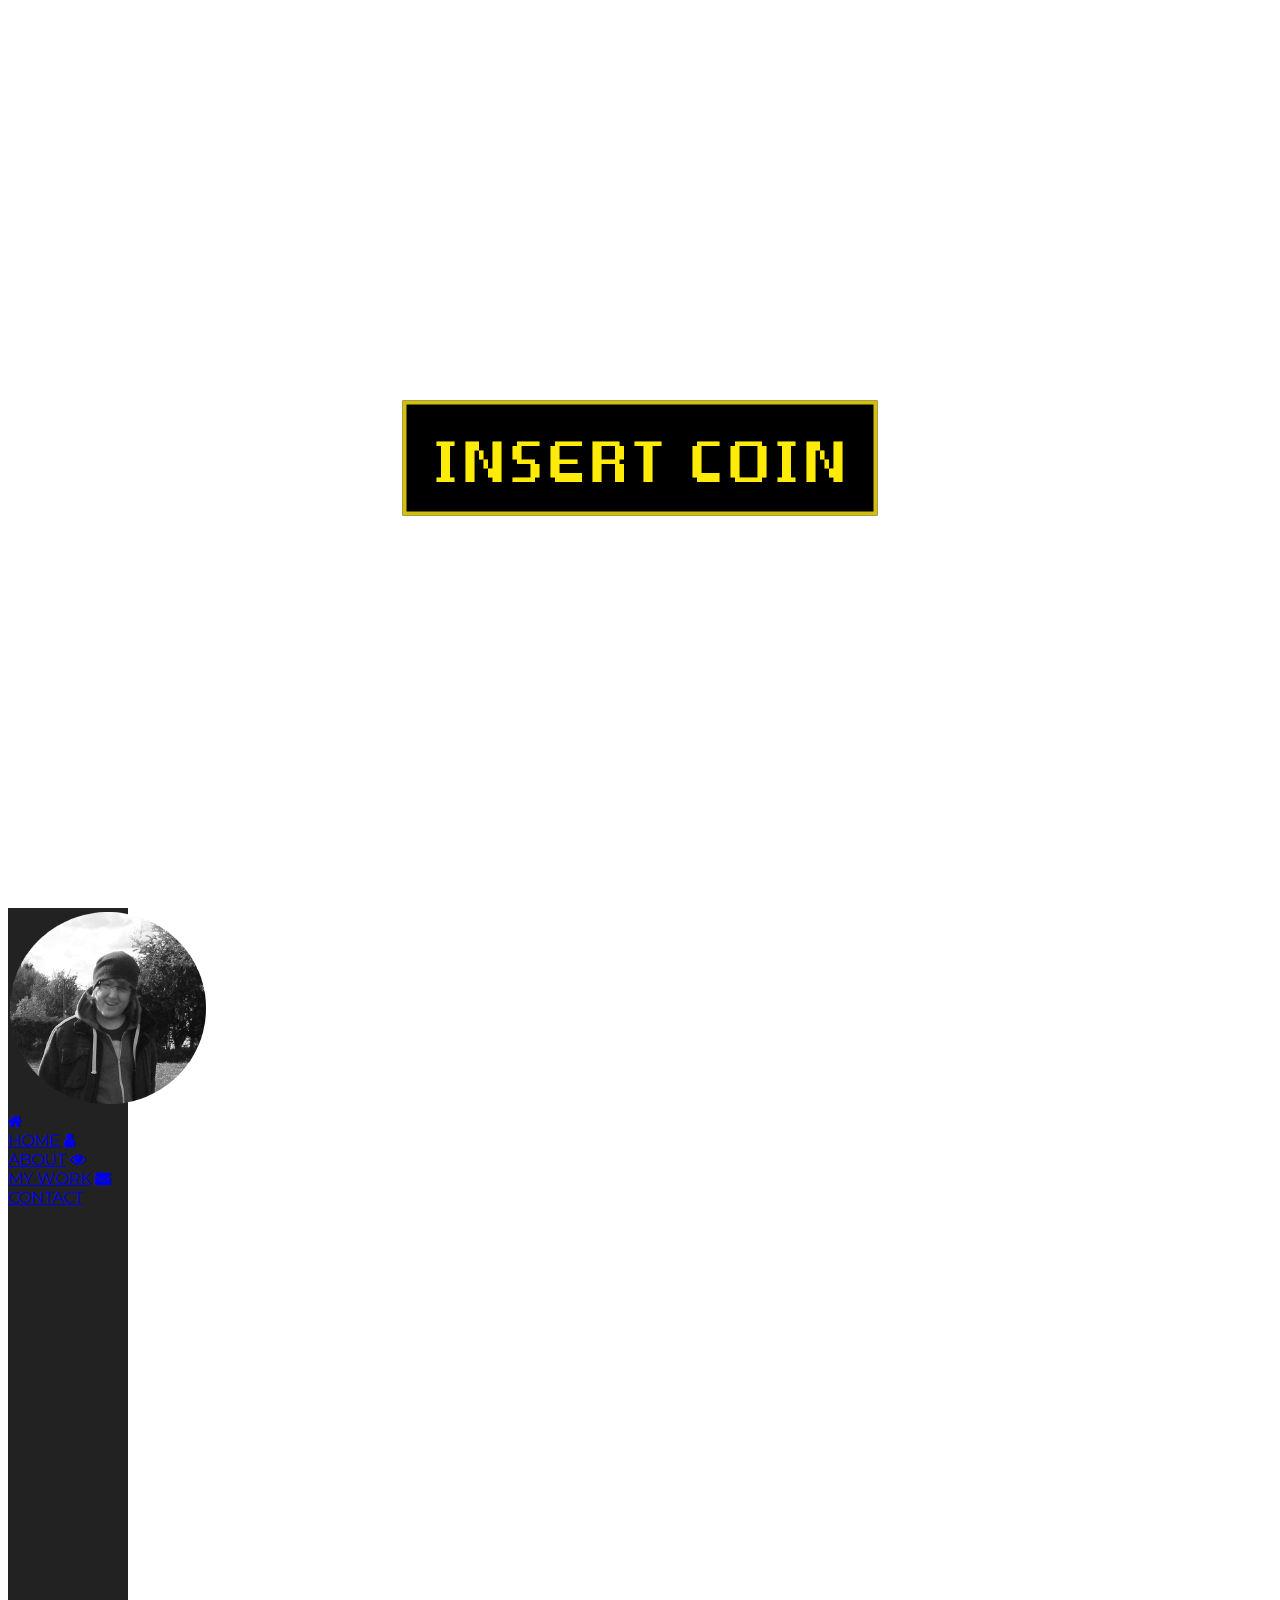
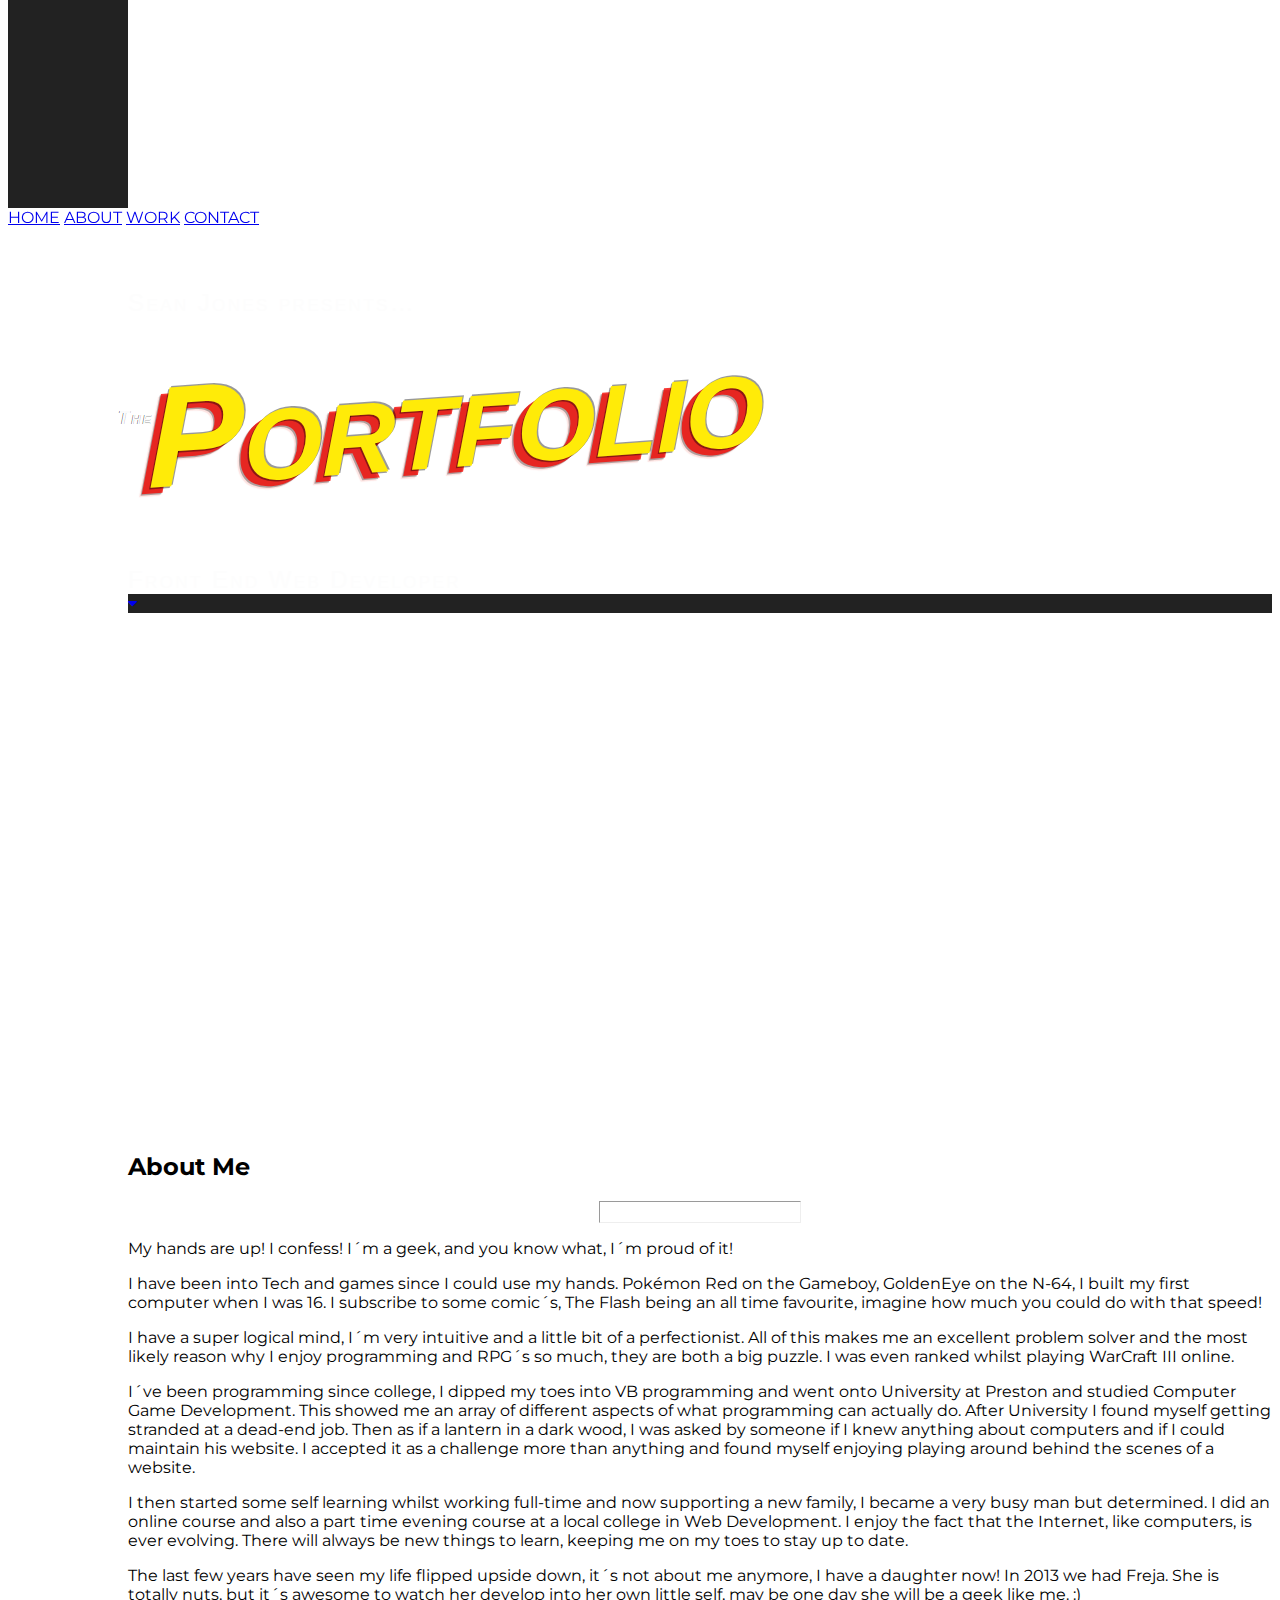
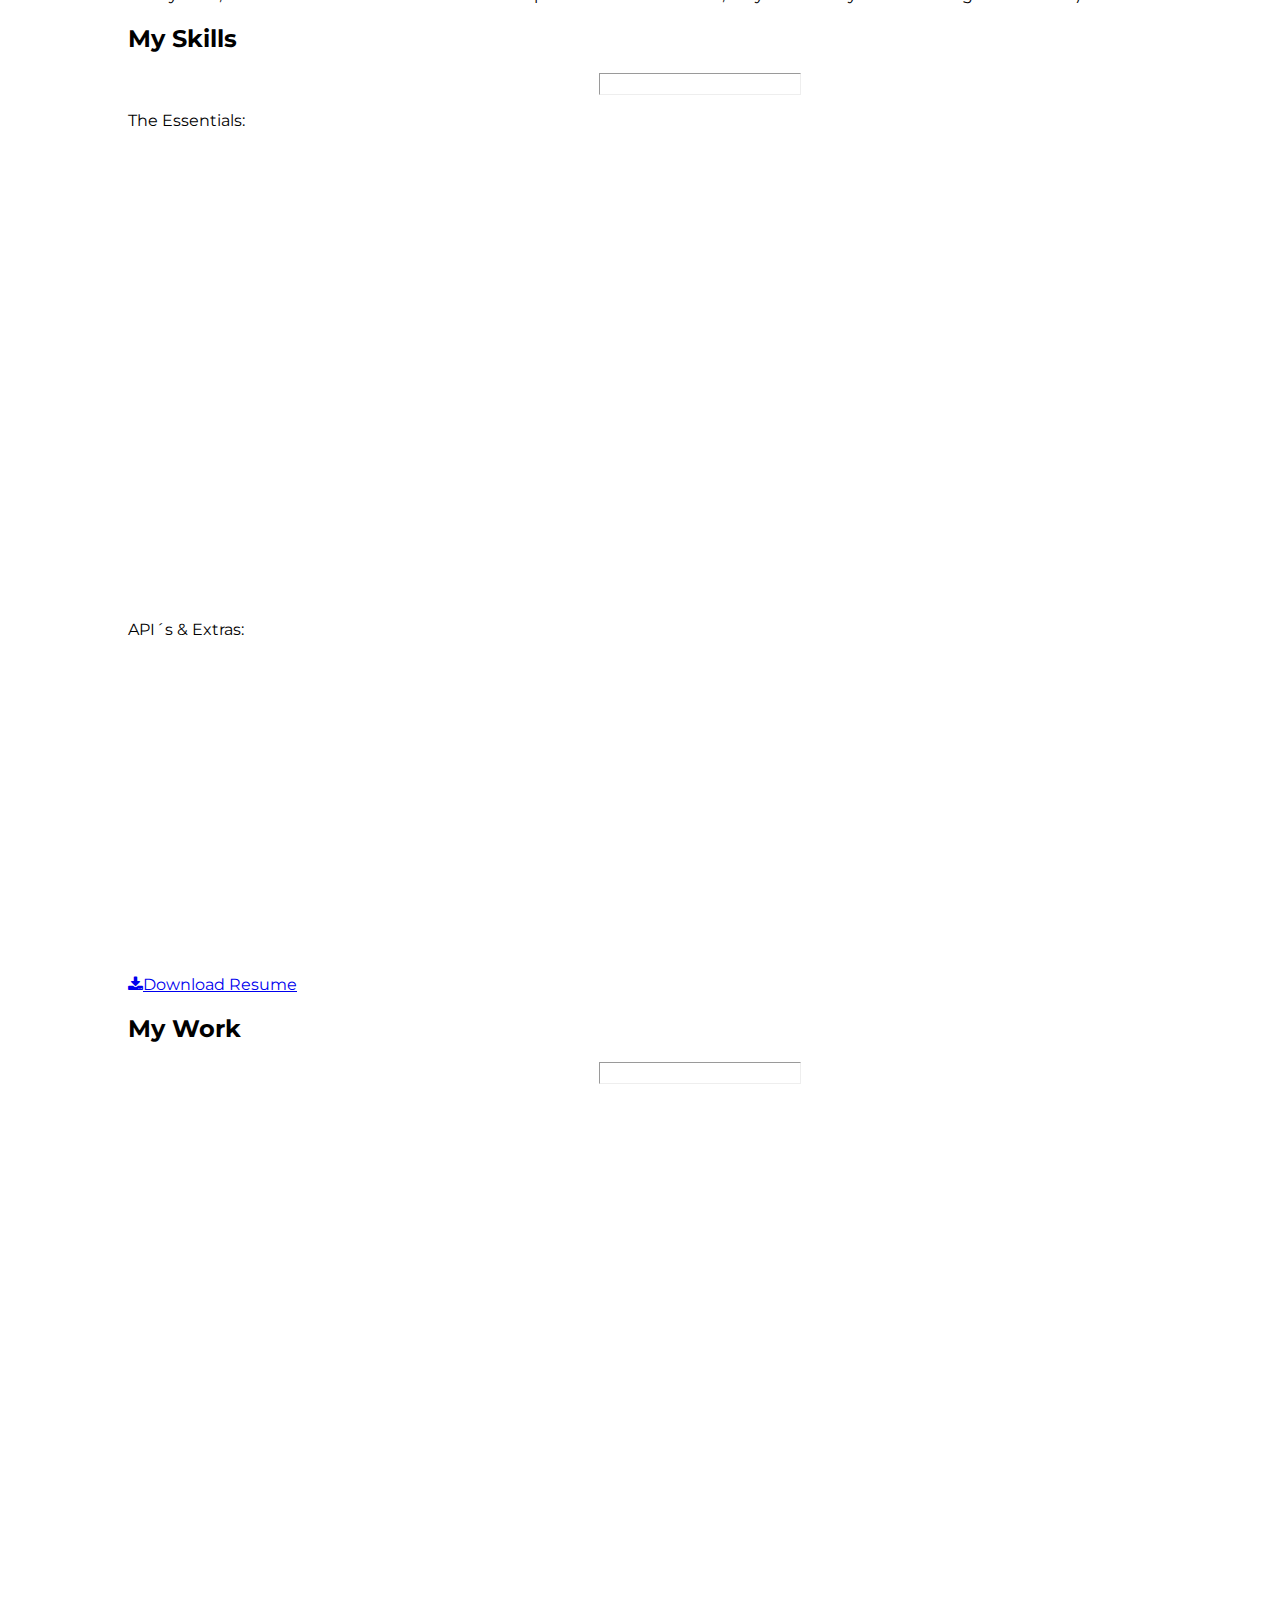
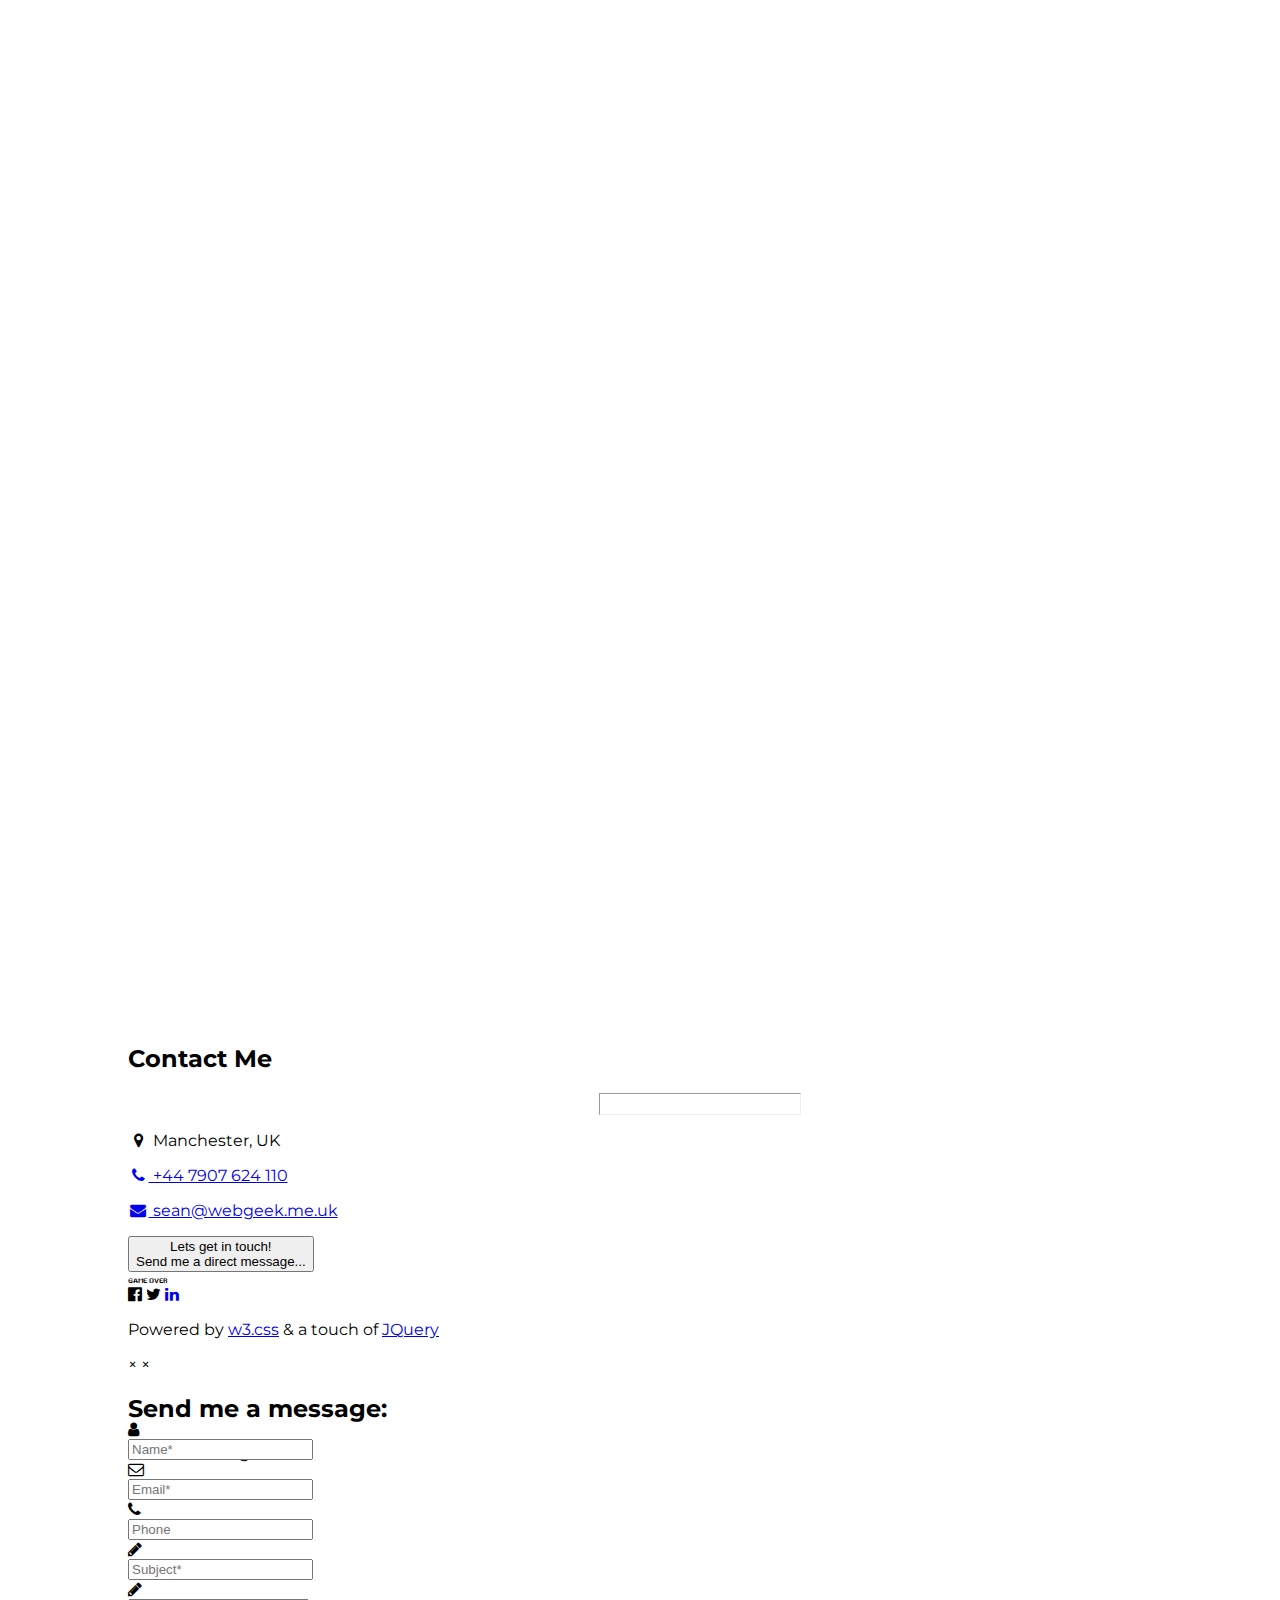
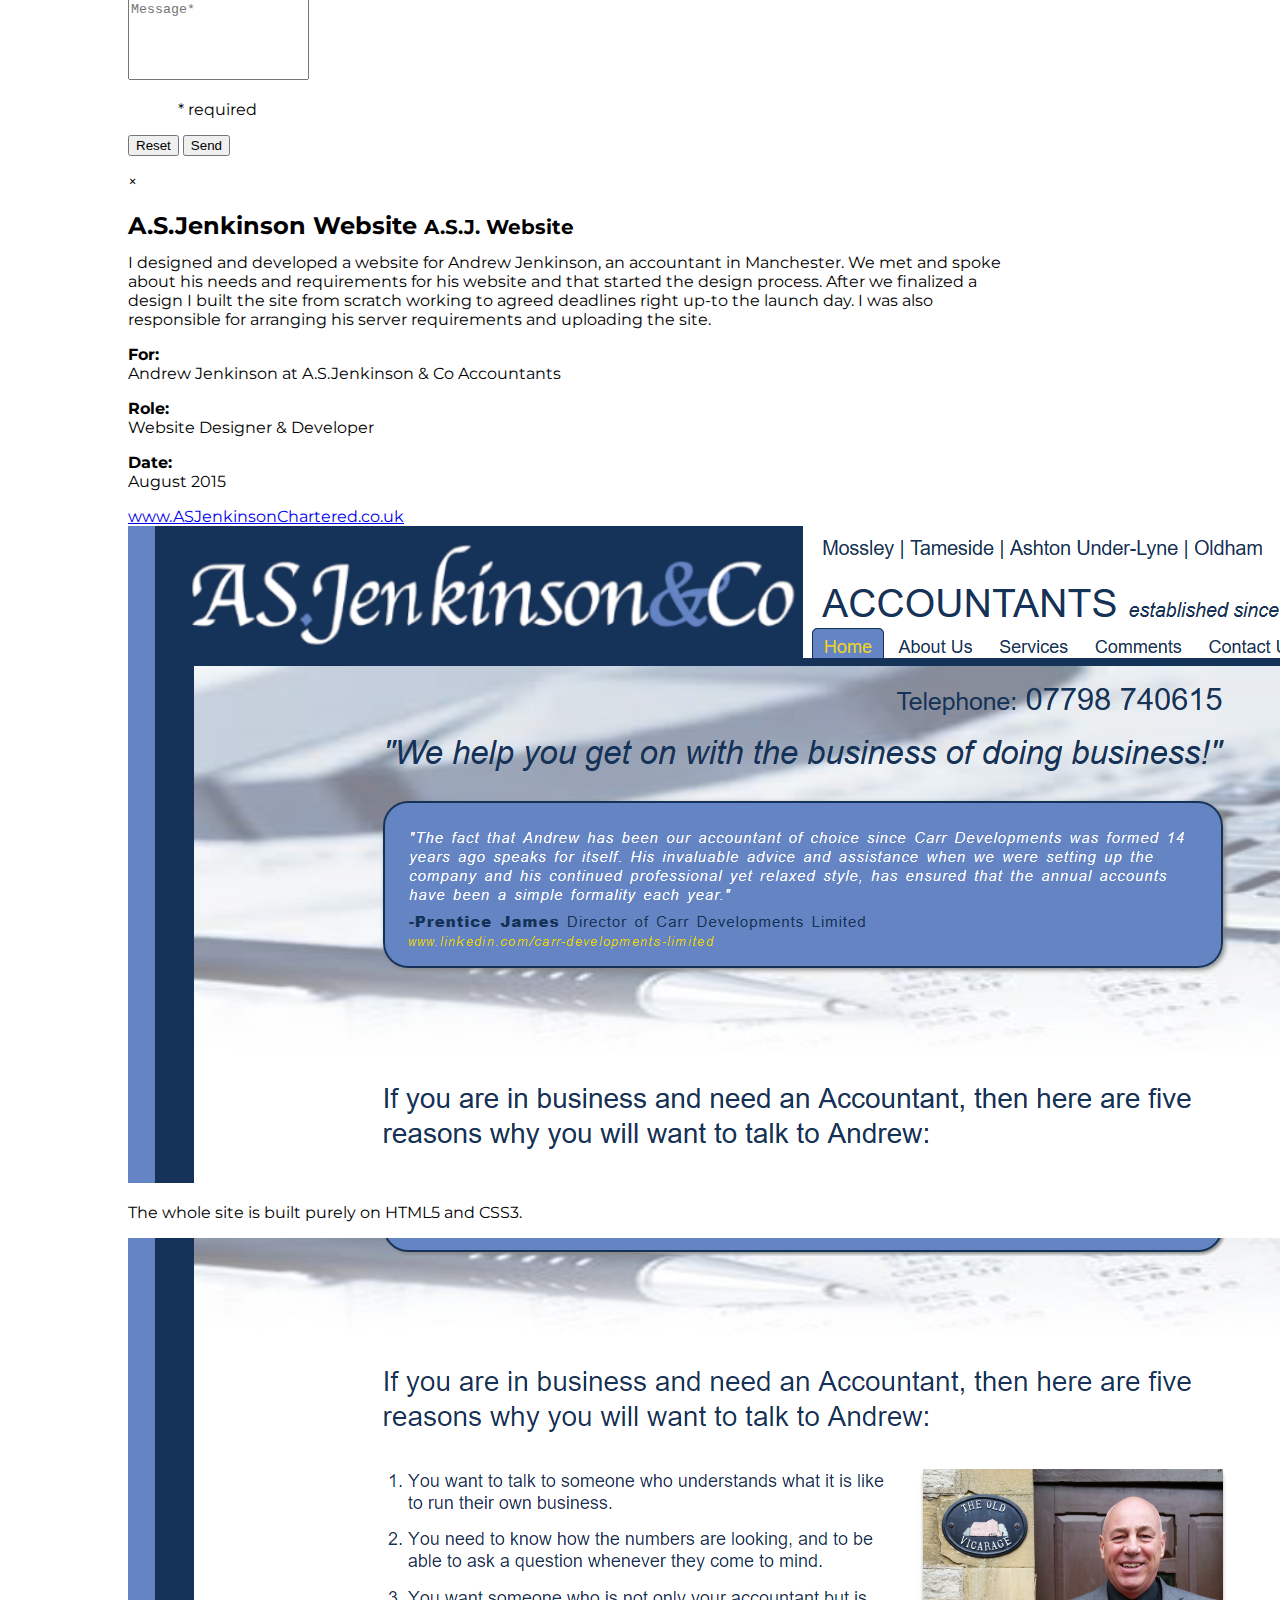
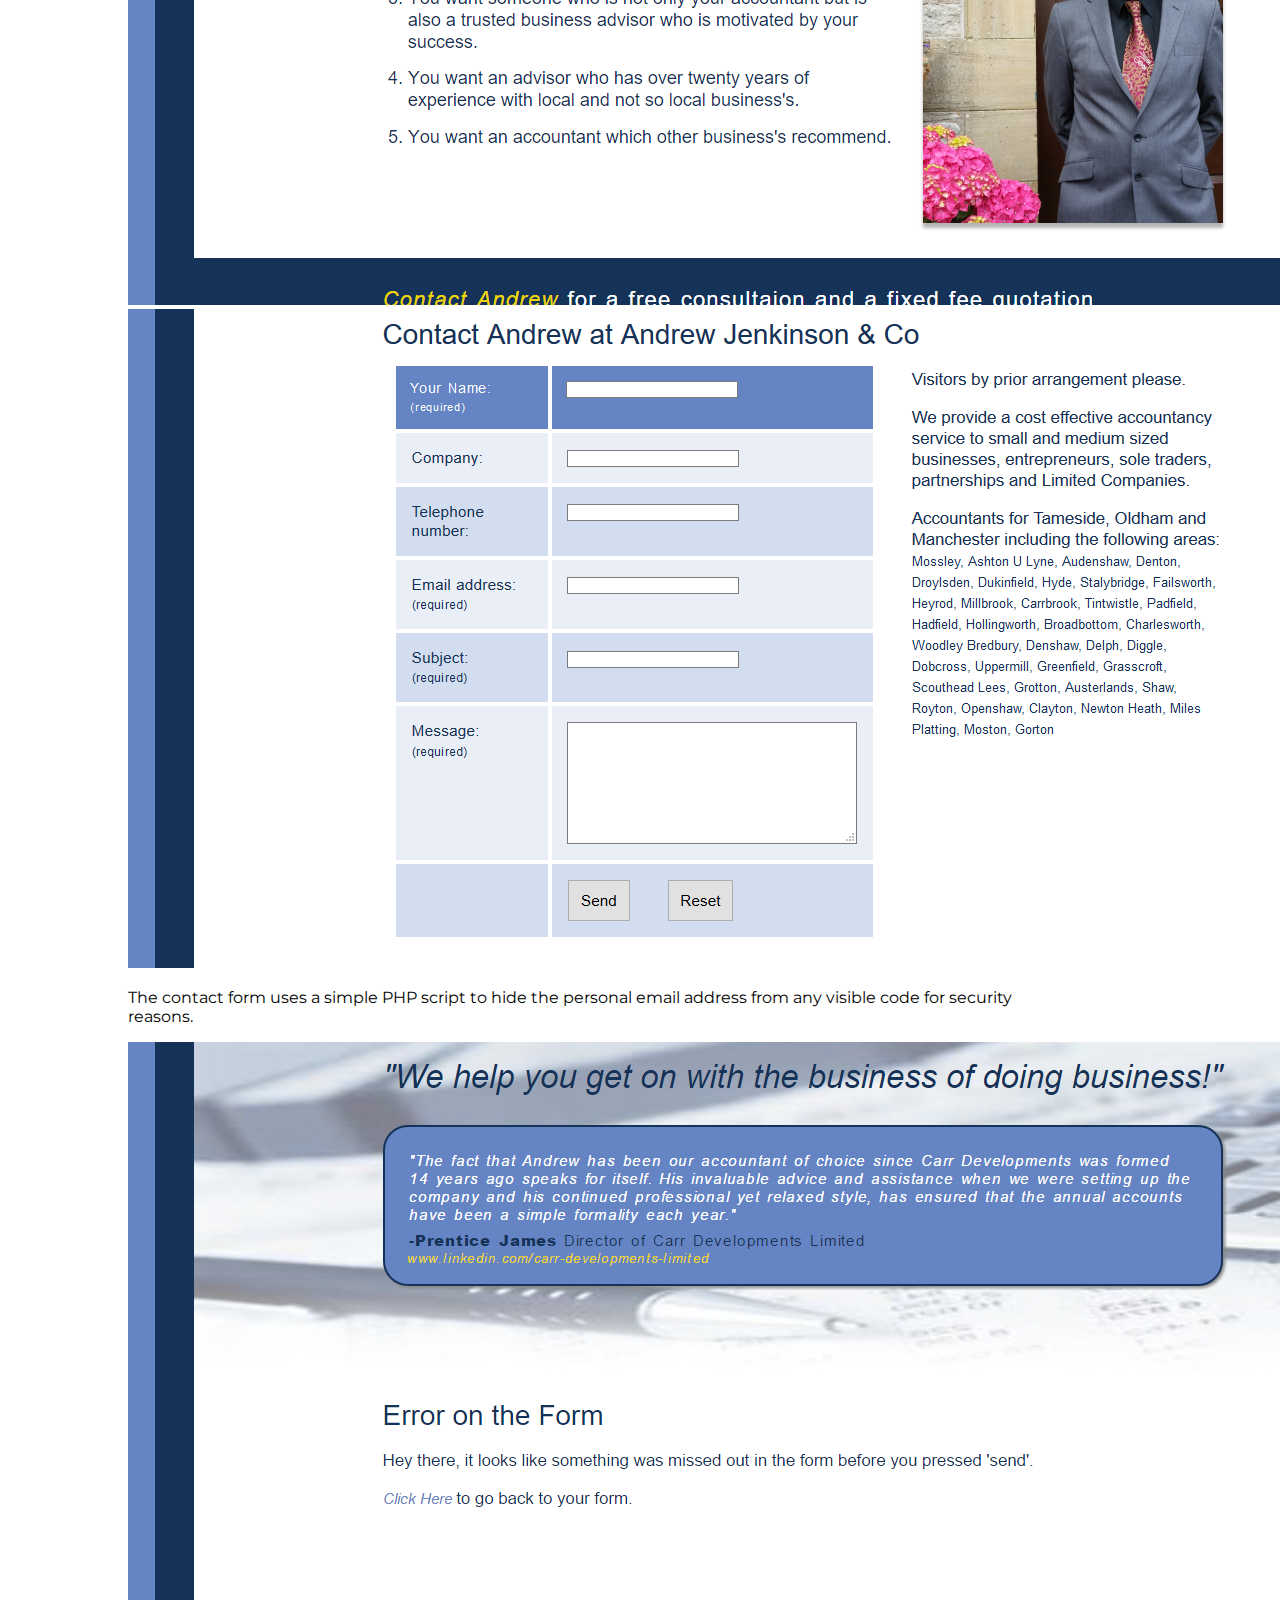
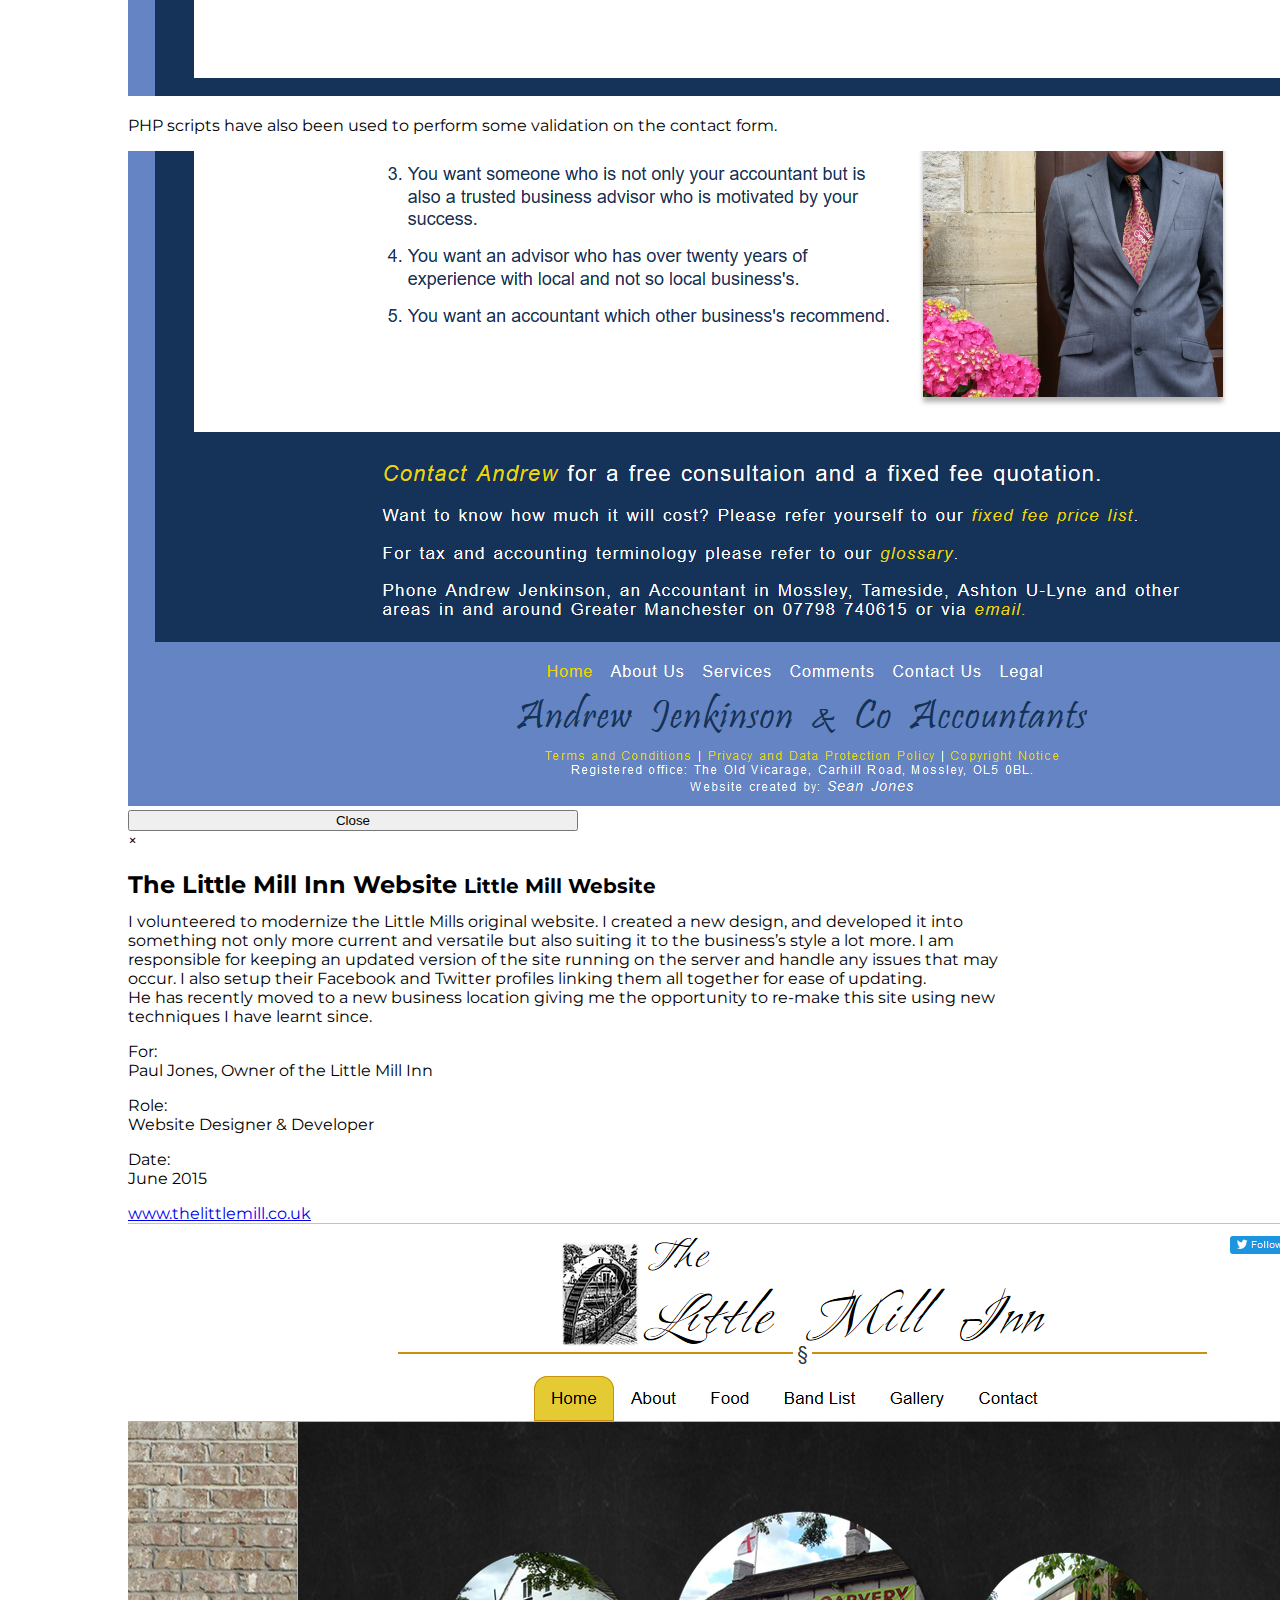
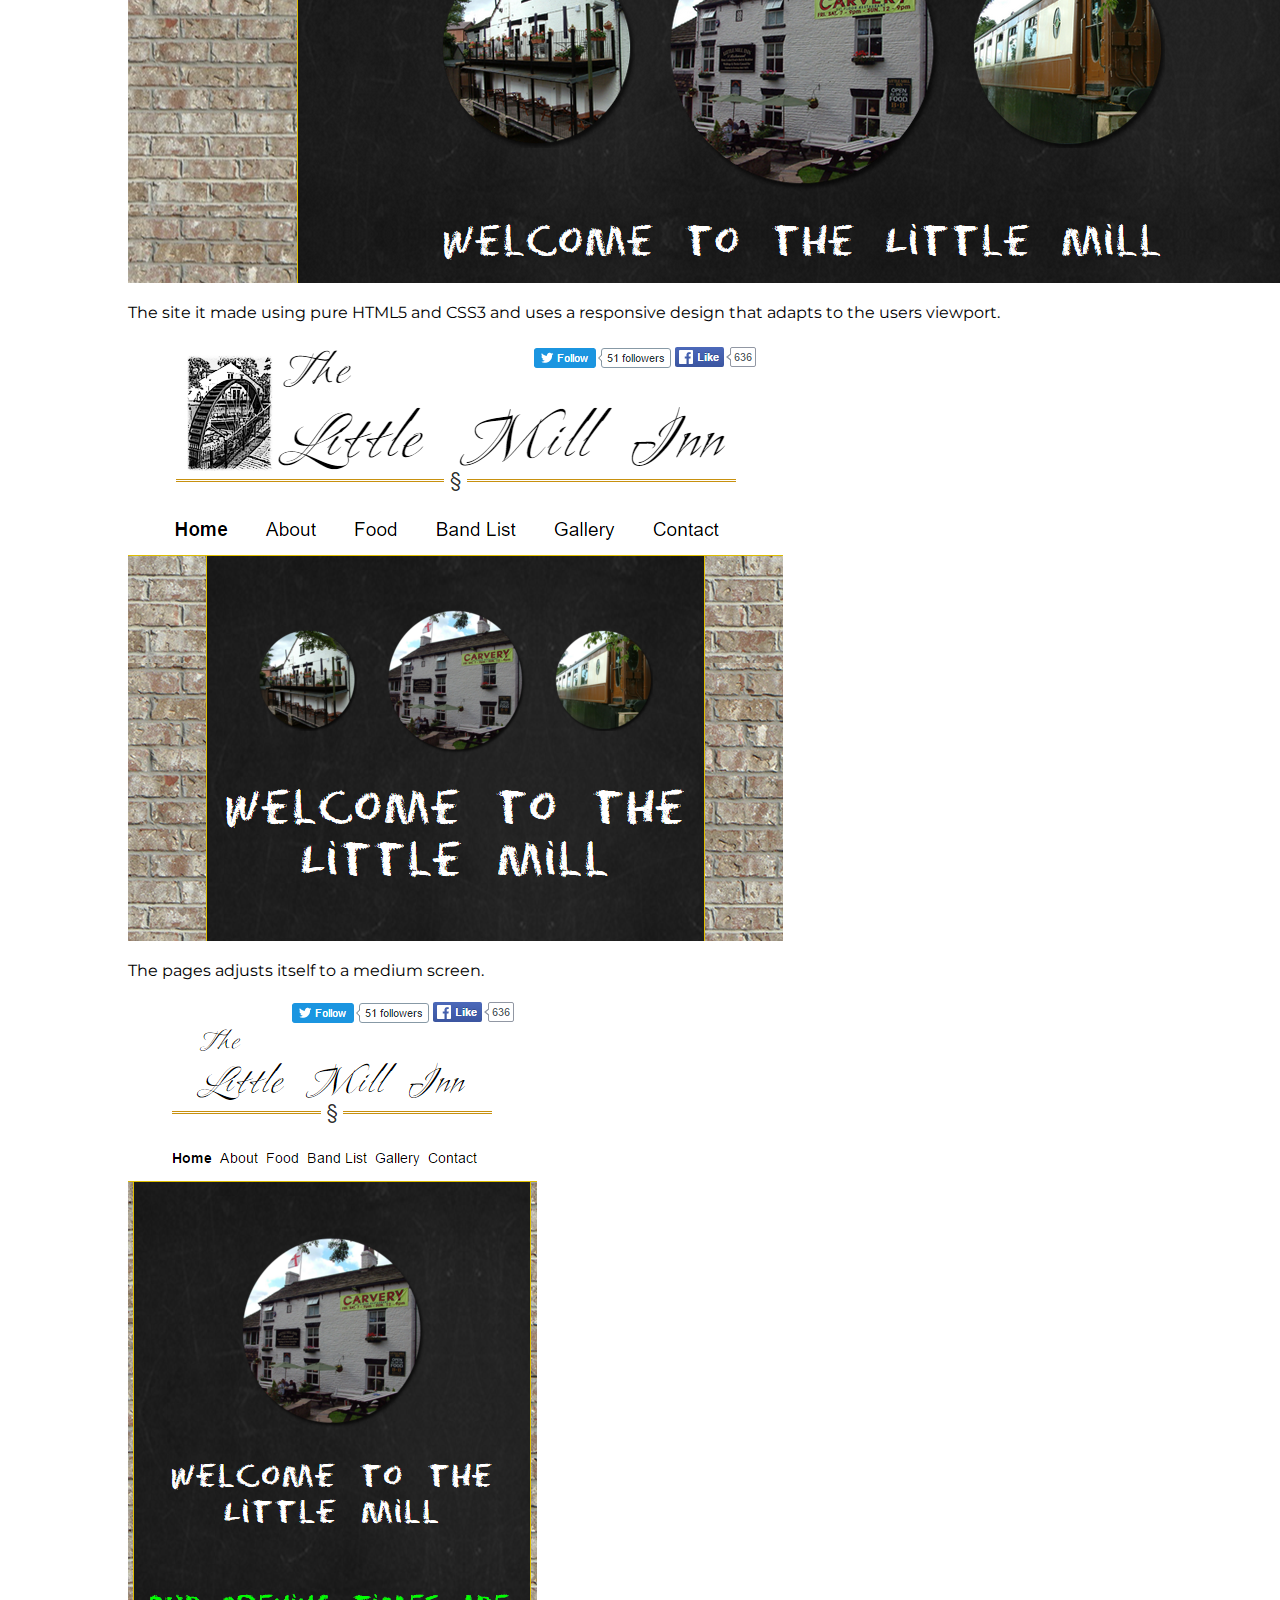
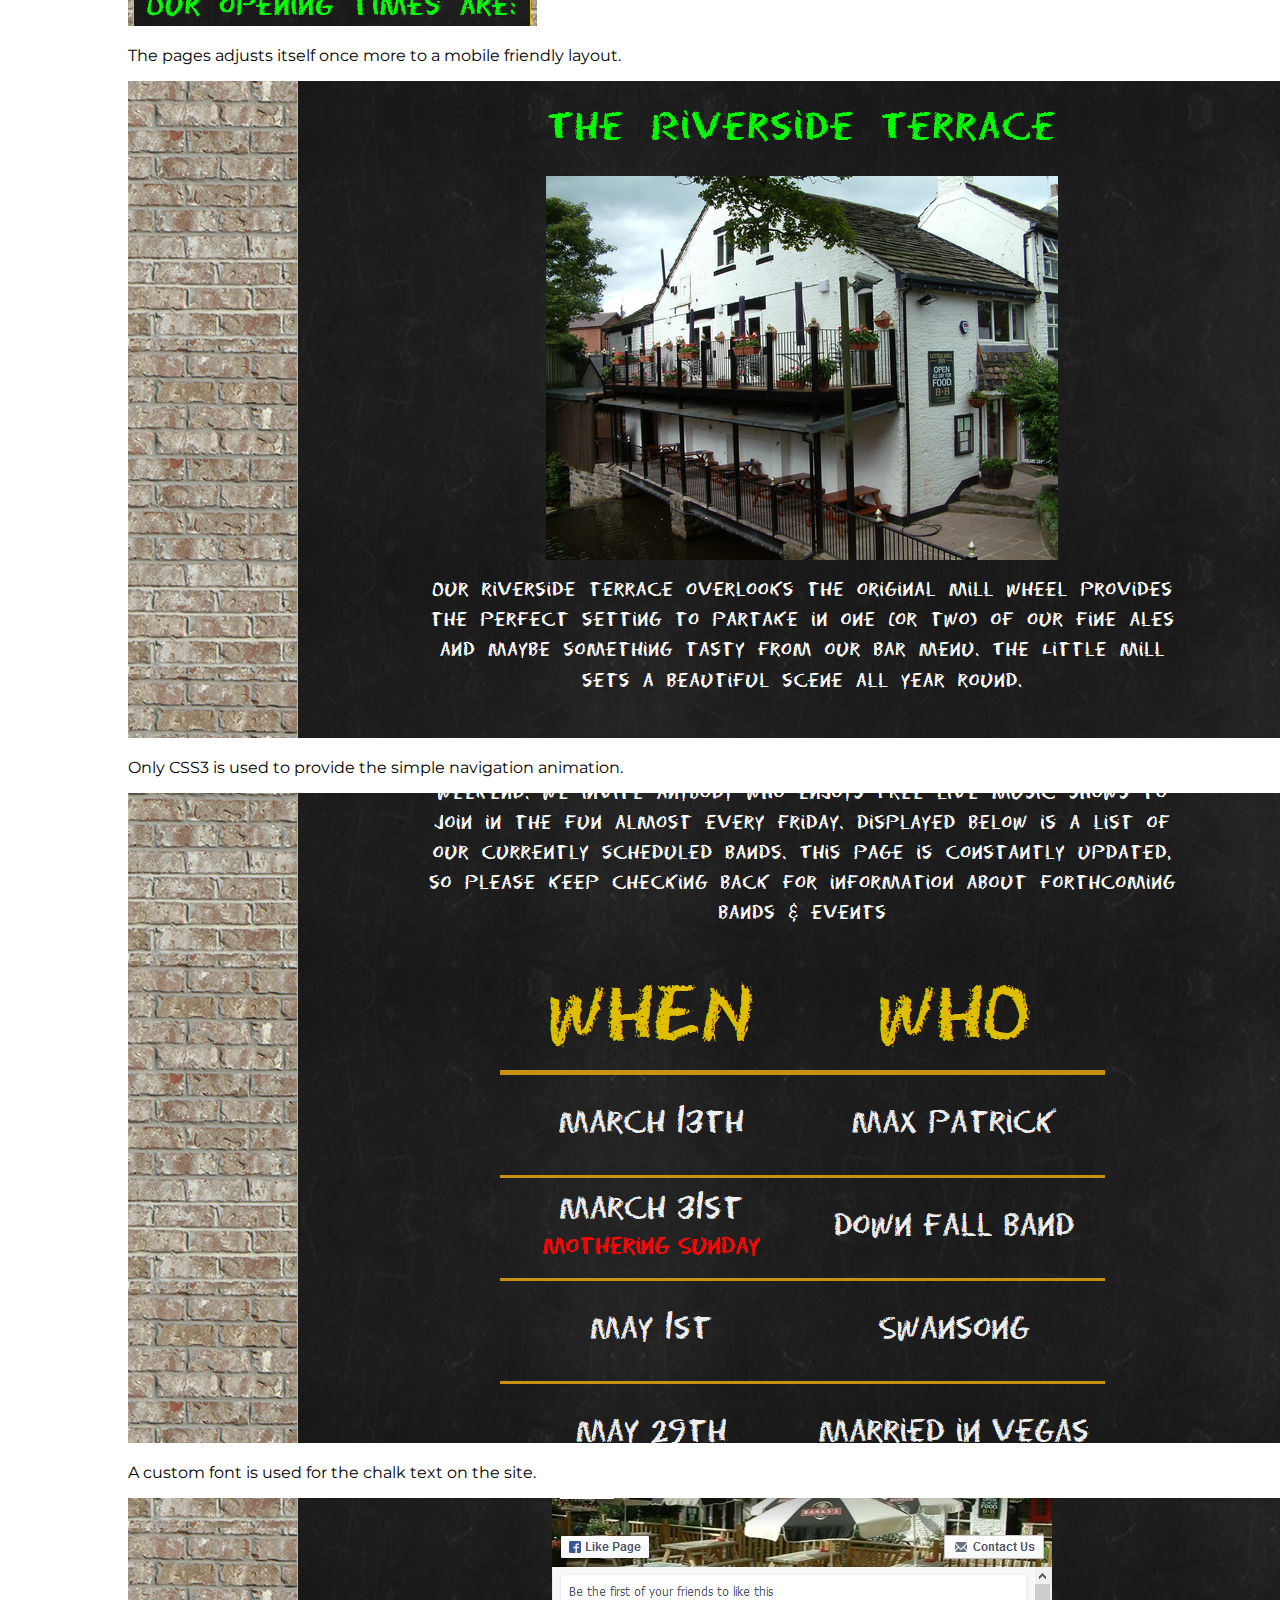
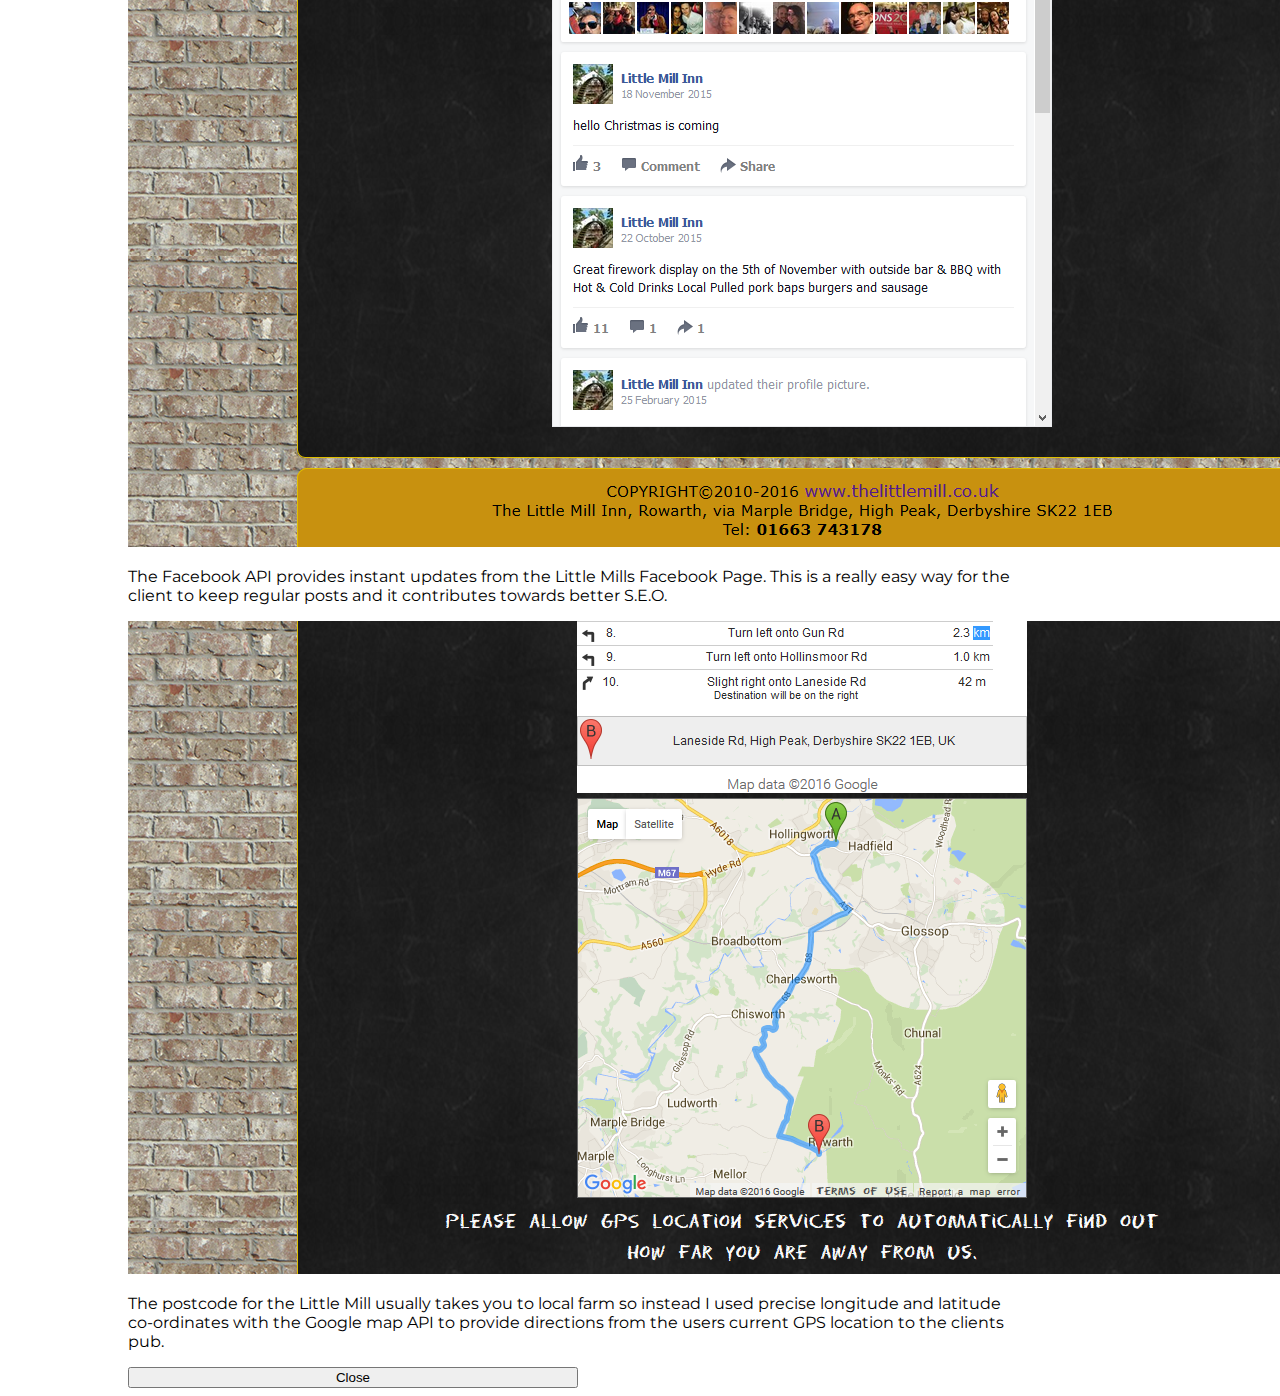
<file: index.html>
﻿<!DOCTYPE html>
<html lang="en">
<head>

<title>Sean Jones' Portfolio</title>
<meta charset="UTF-8">
<meta name="viewport" content="width=device-width, initial-scale=1">
<meta name="description" content="This is Sean Jones' Portfolio showcasing his experience and talents in Front-End Web Development">

<!-- W3.CSS stylesheet -->
<link rel="stylesheet" href="https://www.w3schools.com/w3css/3/w3.css">
<link rel="stylesheet" href="https://fonts.googleapis.com/css?family=Montserrat">
<link rel="stylesheet" href="https://cdnjs.cloudflare.com/ajax/libs/font-awesome/4.7.0/css/font-awesome.min.css">

<!-- Favicon -Touch Icons - iOS and Android 2.1+ 64x64 pixels in size. --> 
<link rel="apple-touch-icon-precomposed" href="images/favicon.ico">
<!-- Favicon on web browsers 64x64 pixels in size. -->
<link rel="icon" href="images/favicon.ico">

<style>
  body, h1,h2,h3,h4,h5,h6 {font-family: 'Montserrat', sans-serif}
  hr {margin: auto; padding-bottom: 20px;}
  .w3-row-padding img {margin-bottom: 12px}
  /* Set sidebar width to 120px and ensure "page content left margin matches */
  .w3-sidebar {width: 120px}
  #main {margin-left: 120px}
  /* Remove margins from "page content" on small screens */
  @media only screen and (max-width: 600px) {#main {margin-left: 0}}
  
  /* load Game-Over font */
  @font-face {
    font-family:"Game Over";
    src:url("font/game_over.eot?") format("eot"),
        url("font/game_over.woff") format("woff"),
        url("font/game_over.ttf") format("truetype"),
        url("font/game_over.svg#Game-Over") format("svg");
    font-weight:normal;
    font-style:normal;
  }
  /* Apply 8-bit game font to text */
  .game-text {font-family:'Game Over'}
  
  .content {max-width:980px;}
  
  /* Hide element and label it for Jquery animation trigger when in view */
  .animated {visibility:hidden} 
  
  /* page loader class */
  #loader {
    position:relative;
    height: 100vh;
  }  
  #loader button {
    position:absolute;
	display:inline-block;	
	top:50%; left:50%;
	transform: translate(-50%, -50%);	
	margin:0; 
	padding:0 25px 35px 25px;
	border: 4px #d2be0e solid; outline:0;
	background-color: #000;
	color:rgb(255,235,8);
	letter-spacing:6px;
	line-height: 50%;
	font-size:9em;
	text-decoration:none;
	cursor:pointer;
  }
  #loader button:active {background-color:rgba(255,8,3,0.8);}
  
  /* set home screen to height of screen and will change if orientation changes */
  #home {height:100vh;}
  #home a:hover {background-color:rgb(34,34,34);}
  nav {height:100vh;}  
  .gray {background-color:rgb(34,34,34);}
 
  .title-container {
	 position:relative;
	 margin:0; padding:0;
  }
  .title {
    font: italic small-caps 900 9em Verdana, Geneva, Tahoma, sans-serif;
    color: rgb(255,235,8);
    padding-top:0;
    margin: 0 5px 0px 20px;
    /* Shadow effect on title */
    text-shadow:
      -0.01em 0.01em rgba(0,0,0,0.4), 
      0.01em -0.01em rgba(0,0,0,0.4),
      -0.06em 0.04em rgba(244,8,3,0.8), 
      -0.07em 0.05em rgba(0,0,0,0.3),
      -0.08em 0.06em 1px rgba(244,67,54,0.15);
    /* Skew angle of title */
    transform:skewY(-4deg);
    border-bottom: 2px white solid;
  }
  @media (min-width:601px) {
	h1.title::before { 
      content: "The";    
      position:absolute;
      top:30%; left:-1.6em;
      font: italic small-caps 600 0.13em Verdana, Geneva, Tahoma, sans-serif; 
      color: rgb(251,251,251);
      letter-spacing: 0.1em;
      /* Remove inherited text-shadow */
      text-shadow:-0.01em 0.01em rgb(001,001,001);
      /* Remove inherited skew transform */
      transform:skewY(4deg);    
    } 
  }
  @media (max-width:601px) {
	h1.title::before { 
      content: "The";    
      position:absolute;
      top:13%; left:15%;
      font: italic small-caps 300 0.18em Verdana, Geneva, Tahoma, sans-serif;
      border-bottom: 1px rgb(253,253,253) solid; 
      color: rgb(251,251,251);
      letter-spacing: 0.1em;
      /* Remove inherited text-shadow */
      text-shadow:-0.01em 0.01em rgb(1,1,1);
      /* Remove inherited skew transform */
      transform:skewY(4deg);   
    }	
  }
  .title-text {
    font: normal small-caps 500 1.5em Verdana, Geneva, Tahoma, sans-serif; 
    color: rgb(253,253,253);   
    letter-spacing: 0.1em;
    padding-top: 5%;
    margin-bottom:0;
  } 
  /* change title font size depending on screen size */
  @media (min-width:993px){
    .title{font-size:9em}
  }
  @media (max-width:992px) and (min-width:601px){
    .title{font-size:7em}
  }
  @media (max-width:992px){
    .title {font-size:4em}
	.title-text {font-size:2em;}
  } 
</style>

<!-- INT JQuery -->
<script src="https://ajax.googleapis.com/ajax/libs/jquery/3.2.0/jquery.min.js"></script>
<!-- INT reCaptcha -->
<script src='https://www.google.com/recaptcha/api.js'></script>
</head>

<body class="w3-black">

<!-- loading page -->
<div id="loader">
  <button name="loadBtn" type="button" value="INSERT COIN" class="game-text">INSERT COIN</button>
</div>

<!-- Icon Bar (Sidebar - hidden on small screens) -->
<nav class="w3-sidebar w3-bar-block w3-small w3-hide-small w3-center w3-hide w3-animate-left gray">
  <!-- Avatar image in top left corner -->
  <img src="images/sean_picture_small.png" alt="menu avatar image" class="w3-opacity-min w3-image w3-padding-top">
  <a href="#home" class="w3-bar-item w3-button w3-padding-large w3-hover-black w3-black w3-margin-top">
    <i class="fa fa-home w3-xxlarge"></i><br>HOME</a>
  <a href="#about" class="w3-bar-item w3-button w3-padding-large w3-hover-black">
    <i class="fa fa-user w3-xxlarge"></i><br>ABOUT</a>
  <a href="#work" class="w3-bar-item w3-button w3-padding-large w3-hover-black">
    <i class="fa fa-eye w3-xxlarge"></i><br>MY WORK</a>
  <a href="#contact" class="w3-bar-item w3-button w3-padding-large w3-hover-black">
    <i class="fa fa-envelope w3-xxlarge"></i><br>CONTACT</a>
</nav>

<!-- Navbar on small screens (Hidden on medium and large screens) -->
<div id="myNavbar" class="w3-top w3-hide-large w3-hide-medium w3-hide w3-animate-top" style="position:fixed;">
  <div class="w3-bar w3-light-gray w3-opacity-min w3-hover-opacity-off w3-center w3-small">
    <a href="#home" class="w3-bar-item w3-button w3-black" style="width:25% !important">HOME</a>
    <a href="#about" class="w3-bar-item w3-button" style="width:25% !important">ABOUT</a>
    <a href="#work" class="w3-bar-item w3-button" style="width:25% !important">WORK</a>
    <a href="#contact" class="w3-bar-item w3-button" style="width:25% !important">CONTACT</a>
  </div>
</div>

<!-- Page Content -->
<div class="w3-hide w3-animate-right" id="main">
  <!-- Header/Home -->
  <header id="home" class="w3-display-container w3-center w3-black">
    <div class="w3-display-middle w3-container">
      <p class="title-text">Sean Jones presents&hellip;</p>
      <div class="title-container">
        <h1 class="title">Portfolio</h1>
      </div>
      <p class="title-text">Front End Web Developer</p>
    </div>  
    <div class="w3-display-bottomleft w3-cell-row w3-container gray w3-center">
      <div class="w3-padding-bottom">
        <a href="#about" class="w3-button w3-circle w3-ripple w3-black w3-hover-gray" style="margin-top:-2em;"><i class="fa fa-caret-down w3-xxlarge"></i></a>
      </div>      
    </div> 
  </header>

  <!-- About Section -->
  
  
  <!-- CHANGE EVERYTHING -->
  
  
  <section id="about" class="w3-container w3-content w3-text-grey w3-padding-64">
    <h2 class="w3-text-light-grey w3-center">About Me</h2>
    <hr style="width:200px" class="w3-opacity">
    
    <p class="w3-justify">My hands are up! I confess! I&acute;m a geek, and you know what, I&acute;m proud of it!</p>
    <p class="w3-justify">I have been into Tech and games since I could use my hands. Pokémon Red on the Gameboy, GoldenEye on the N-64, I built my first computer when I was 16. I subscribe to some comic&acute;s, The Flash being an all time favourite, imagine how much you could do with that speed!</p>
    <p class="w3-justify">I have a super logical mind, I&acute;m very intuitive and a little bit of a perfectionist. All of this makes me an excellent problem solver and the most likely reason why I enjoy programming and RPG&acute;s so much, they are both a big puzzle. I was even ranked whilst playing 
	WarCraft III online.</p>
    <p class="w3-justify">I&acute;ve been programming since college, I dipped my toes into VB programming and went onto University at Preston and studied Computer Game Development. This showed me an array of different aspects of what programming can actually do. After 
	University I found myself getting stranded at a dead-end job. Then as if a lantern in a dark wood, I was asked by someone if I knew anything about computers and if I could maintain his website. I accepted it as a challenge more than anything and found myself enjoying playing around behind the scenes of a website.</p>
    <p class="w3-justify">I then started some self learning whilst working full-time and now 
	supporting a new family, I became a very busy man but determined. I did an online course and also a part time evening course at a local college in Web Development. I enjoy the fact that the Internet, like computers, is ever evolving. There will always be new things to learn, keeping me on my toes to stay up to date.</p>
    <p class="w3-justify">The last few years have seen my life flipped upside down, it&acute;s not about me anymore, I have a daughter now! In 2013 we had Freja. She is totally nuts, but it&acute;s awesome to watch her develop into her own little self, may be one day she will be a geek like me. :)</p>
     
    <!-- skill bars -->
    
    <!-- CHANGE TO CELL's -->
    
    <h2 class="w3-padding-16 w3-text-light-grey w3-center">My Skills</h2>
    <hr style="width:200px" class="w3-opacity">
    <p class="w3-xlarge w3-text-cyan">The Essentials:</p>
    <!-- skill bars - add .animate to add animation hen on screen -->
    <section id="skillbars">
      <p class="w3-wide animated">Brew Making</p>
      <div class="animated w3-white w3-large w3-wide">
        <div class="w3-dark-grey w3-text-cyan w3-center w3-hover-cyan" style="height:28px;width:100%">100%</div>
      </div>
      <p class="w3-wide animated">HTML5</p>
      <div class="animated w3-white w3-large w3-wide">
        <div class="w3-dark-grey w3-text-cyan w3-center w3-hover-cyan" style="height:28px;width:90%">90%</div>
      </div>
      <p class="w3-wide animated">CSS3</p>
      <div class="animated w3-white w3-large w3-wide">
        <div class="w3-dark-grey w3-text-cyan w3-center w3-hover-cyan" style="height:28px;width:85%">85%</div>
      </div>
      <p class="w3-wide animated">JavaScript</p>
      <div class="animated w3-white w3-large w3-wide">
        <div class="w3-dark-grey w3-text-cyan w3-center w3-hover-cyan" style="height:28px;width:65%">65%</div>
      </div>
      <p class="w3-wide animated">PHP</p>
      <div class="animated w3-white w3-large w3-wide">
        <div class="w3-dark-grey w3-text-cyan w3-center w3-hover-cyan" style="height:28px;width:40%">40%</div>
      </div>
      <p class="w3-wide animated">Responsive Design</p>
      <div class="animated w3-white w3-large w3-wide">
        <div class="w3-dark-grey w3-text-cyan w3-center w3-hover-cyan" style="height:28px;width:70%">70%</div>
      </div>
    </section><!-- end #skillbars -->
    
    <!-- extras -->
    <p class="w3-xlarge w3-mrgin-top w3-padding-top w3-text-cyan">API&acute;s &amp; Extras:</p>
    <div class="w3-row w3-center w3-padding-16 w3-section w3-black">
      <section class="w3-col l3 m4 s6 w3-section w3-panel animated" style="min-height:80px;">
        <span class="w3-xlarge w3-hide-medium w3-hide-small">Bootstrap / W3.CSS<br><small class="w3-text-yellow">Ninja</small></span>
        <span class="w3-hide-large">Bootstrap / W3.CSS<br><small class="w3-text-yellow">Ninja</small></span>
      </section>
      <section class="w3-col l3 m4 s6 w3-section w3-panel animated" style="min-height:80px;">
        <span class="w3-xlarge w3-hide-medium w3-hide-small">JQuery<br><small class="w3-text-yellow">Got Skills</small></span>
        <span class="w3-hide-large">JQuery<br><small class="w3-text-yellow">Got Skills</small></span>
      </section>
      <section class="w3-col l3 m4 s6 w3-section w3-panel animated" style="min-height:80px;">
        <span class="w3-xlarge w3-hide-medium w3-hide-small">AngularJS<br><small class="w3-text-yellow">Newbie</small></span>
        <span class="w3-hide-large">AngularJS<br><small class="w3-text-yellow">Newbie</small></span>
      </section>
      <section class="w3-col l3 m4 s6 w3-section w3-panel animated" style="min-height:80px;">
        <span class="w3-xlarge w3-hide-medium w3-hide-small">Photoshop<br><small class="w3-text-yellow">Got Skills</small></span>
        <span class="w3-hide-large">Photoshop<br><small class="w3-text-yellow">Got Skills</small></span>        
      </section>
    </div><!-- end extras -->

    <div class="w3-center w3-section w3-padding-jumbo">
      <a href="SeanJonesCV.pdf" target="_self" class="w3-btn w3-padding-large w3-ripple w3-border w3-border-cyan w3-text-cyan w3-hover-cyan">
        <i class="w3-xlarge w3-margin-right fa fa-download"></i>Download Resume</a>
    </div>
    
    <!-- Testimonials --
    <h3 class="w3-padding-24 w3-text-light-grey">My Reputation</h3>  
    <img src="" alt="Avatar" class="w3-left w3-circle w3-margin-right" style="width:80px">
    <p><span class="w3-large w3-margin-right">Andrew Jenkinson.</span> Owner of Andrew Jenkinson &amp; Co Accountants.</p>
    <p>Jane Doe saved us from a web disaster.</p><br>
    
    <img src="" alt="Avatar" class="w3-left w3-circle w3-margin-right" style="width:80px">
    <p><span class="w3-large w3-margin-right">Paul Jones.</span> Owner of The Bridge Inn, Sheffield.</p>
    <p>No one is better than Jane Doe.</p> -->
  </section><!-- End About Section -->
  
  <!-- Portfolio Section -->
  <section class="w3-padding-64 w3-container w3-content" id="work">
    <h2 class="w3-text-light-grey w3-center">My Work</h2>
    <hr style="width:200px" class="w3-opacity">

    <!-- website display sections -->
    <!-- ASJenkinson -->
    <div class="w3-panel w3-row-padding w3-border-bottom w3-hover-shadow w3-padding-top animated" style="margin:0 -16px">
      <div class="w3-third w3-container">
        <h3>A.S.Jenkinson Website</h3>
        <p>A.S.Jenkinson &amp; Co Chartered Accountants</p>
        <button type="button" name="asjMore" value="More:" 
          class="w3-btn w3-block w3-ripple w3-border w3-border-cyan w3-text-cyan w3-hover-cyan w3-large">
          More<i class="fa fa-angle-right w3-padding-left"></i></button>
      </div>
      <div id="asjImage" class="w3-twothird w3-card-2 w3-hover-opacity">
        <div class="w3-container">
          <i class="fa fa-circle w3-padding-12 w3-opacity-min"></i>
          <i class="fa fa-circle w3-padding-12 w3-opacity-max"></i>
          <i class="fa fa-circle w3-padding-12 w3-opacity-max"></i>
        </div>
        <img src="images/ASJ_images/asjenkinson_home.png" alt="A.S.Jenkinson website home page" class="w3-image">
      </div> 
    </div> 
      
	<!-- Little Mill / Bridge Inn -->
	<div class="w3-panel w3-row-padding w3-border-bottom w3-hover-shadow w3-padding-top animated hidden" style="margin:0 -16px">
      <div class="w3-third w3-container w3-margin-top">
        <h3>The Little Mill</h3>
        <p>Paul Jones of the Little Mill Inn</p>
        <button type="button" name="lmMore" value="More:"
          class="w3-btn w3-block w3-ripple w3-border w3-border-cyan w3-text-cyan w3-hover-cyan w3-large">
          More<i class="fa fa-angle-right w3-padding-left"></i></button>
      </div>

      <div id="lmImage" class="w3-twothird w3-card-2 w3-hover-opacity">
        <div class="w3-container">
          <i class="fa fa-circle w3-padding-12 w3-opacity-min"></i>
          <i class="fa fa-circle w3-padding-12 w3-opacity-max"></i>
          <i class="fa fa-circle w3-padding-12 w3-opacity-max"></i>
        </div>
        <img src="images/little_mill_images/littlemill_home_large.png" alt="Little Mill website home page" style="width:100%" class="w3-image">
      </div>
    </div><!-- End website displays -->      
  </section><!-- End Portfolio Section -->

  <!-- Contact Section -->
  <section class="w3-padding-64 w3-container w3-content w3-center w3-text-grey" id="contact">
    <h2 class="w3-text-light-grey w3-center">Contact Me</h2>
    <hr style="width:200px" class="w3-opacity">

    <div class="w3-section">
      <p><span class="w3-padding w3-black w3-hover-text-cyan">
        <i class="fa fa-map-marker fa-fw w3-xxlarge w3-margin-right"></i> Manchester, UK</span></p>
      <p><a class="w3-btn w3-hover-text-cyan" href="tel:+447907624110">
        <i class="fa fa-phone fa-fw w3-xxlarge w3-margin-right"></i> +44 7907 624 110</a></p>
      <p><a class="w3-btn w3-hover-text-cyan" href="mailto:sean@webgeek.me.uk?Subject=Hello%20there">
        <i class="fa fa-envelope fa-fw w3-xxlarge w3-margin-right"></i> sean@webgeek.me.uk</a></p>
    </div>
    <button type="button" name="contactBtn" value="Lets get in touch!<br>Send me a direct message..."
      class="w3-btn w3-section w3-padding-xlarge w3-margin w3-border w3-border-cyan w3-text-cyan w3-hover-cyan w3-ripple">
      Lets get in touch!<br>Send me a direct message...</button> 
  </section><!-- End Contact Section -->
  
  <!-- Footer -->
  <footer class="w3-container w3-content w3-center w3-padding w3-text-grey w3-xlarge" style="">
    <p class="w3-text-red w3-jumbo w3-wide game-text" style="margin:0;">GAME OVER</p>
    <i class="fa fa-facebook-official w3-hover-text-indigo w3-padding"></i>
    <i class="fa fa-twitter w3-hover-text-light-blue w3-padding"></i>
    <a href="http://www.linkedin.com/in/seanthewebgeek" class="fa fa-linkedin w3-hover-text-indigo w3-padding" style="text-decoration:none"></a>
    <p class="w3-medium">Powered by <a href="https://www.w3schools.com/w3css/default.asp" target="_self" class="w3-hover-text-cyan">w3.css</a> &amp; a touch of <a href="http://jquery.com/" target="_self" class="w3-hover-text-cyan">JQuery</a></p>
  </footer> <!-- End footer -->

  <!-- contact form modal -->
  <section id="contactModal" class="w3-modal w3-container w3-padding-top">
    <div class="w3-modal-content w3-card-8 w3-animate-opacity" style="max-width:700px">
      
      <header class="w3-container w3-center w3-cyan" style="height:65px">
        <span class="w3-closebtn w3-hover-red w3-container w3-padding-large w3-display-topright w3-hide-small closeBtn" 
          style="height:65px">&times;</span>
        <span class="w3-closebtn w3-hover-red w3-container w3-padding w3-display-topright w3-hide-large w3-hide-medium closeBtn"
          style="height:65px">&times;</span>
        <h2 class="w3-hide-small">Send me a message:</h2>
        <p class="w3-hide-large w3-hide-medium">Send a message:</p>
      </header>
  
      <form class="w3-container w3-padding-top w3-padding-left w3-light-gray" 
        action="php/sendMessage.php" method="post" name="contact_form"> 
          
		<div class="w3-row w3-section w3-padding-top">
      	  <div class="w3-col w3-padding-top" style="width:50px"><i class="w3-xxlarge fa fa-user w3-text-cyan"></i></div>
		  <div class="w3-rest">
		    <input class="w3-input w3-border" name="name" type="text" placeholder="Name*" required>
		  </div>
		</div>

		<div class="w3-row w3-section">
		  <div class="w3-col" style="width:50px"><i class="w3-xxlarge fa fa-envelope-o w3-text-cyan"></i></div>
		  <div class="w3-rest">
		    <input class="w3-input w3-border" name="email" type="text" placeholder="Email*" required>
		  </div>
		</div>

		<div class="w3-row w3-section">
		  <div class="w3-col" style="width:50px"><i class="w3-xxlarge fa fa-phone w3-text-cyan"></i></div>
		  <div class="w3-rest">
 		    <input class="w3-input w3-border" name="phone" type="text" placeholder="Phone">
		  </div>
		</div>
		  
		<div class="w3-row w3-section">
		  <div class="w3-col" style="width:50px"><i class="w3-xxlarge fa fa-pencil w3-text-cyan"></i></div>
		  <div class="w3-rest">
 		    <input class="w3-input w3-border" name="subject" type="text" placeholder="Subject*" required>
		  </div>
		</div>

		<div class="w3-row w3-section">
		  <div class="w3-col" style="width:50px"><i class="w3-xxlarge fa fa-pencil w3-text-cyan"></i></div>
		  <div class="w3-rest">
		    <textarea class="w3-input w3-border" name="message" placeholder="Message*" required rows="5" style="resize:none"></textarea>
		  </div>
		</div>
		  
		<p style="margin-left:50px">* required</p>
		<!-- reCaptcha widget -->
        <div class="g-recaptcha w3-center" data-sitekey="6LfCTUAUAAAAAJzQZ7LGsuB7EM7Rc90kHTklIS88"></div> 

		<p class="w3-center">
		  <input class="w3-btn w3-section w3-red w3-ripple" type="reset" value="Reset">
		  <input class="w3-btn w3-section w3-green w3-ripple" type="submit" value="Send">		  
		</p>
      </form>        
    </div> <!-- end modal content -->
  </section> <!-- end #contactModal -->
  
  <!-- ASJ content modal -->
  <section id="asjContentModal" class="w3-modal w3-container w3-padding-top">
    <div class="w3-modal-content w3-card-8 w3-animate-opacity" style="max-width:900px">
      
      <header class="w3-container w3-center w3-cyan" style="height:65px">
        <span class="w3-closebtn w3-hover-red w3-container w3-padding-large w3-display-topright closeBtn"style="height:65px">&times;</span>
        <h2 style="padding-right:55px;">
          <span class="w3-hide-small">A.S.Jenkinson Website</span>
          <small class="w3-hide-large w3-hide-medium">A.S.J. Website</small></h2>        
      </header>
  
  	  <article class="w3-container w3-white">
  	    <div class="w3-panel">
  	      <p>I designed and developed a website for Andrew Jenkinson, an accountant in Manchester. We met and spoke about his needs and requirements for his website and that started the design process. After we finalized a design I built the site from scratch working to agreed deadlines right up-to the launch day. I was also responsible for arranging his server requirements and uploading the site.</p>
  	      <p><b>For:</b><br>Andrew Jenkinson at A.S.Jenkinson &amp; Co Accountants</p>
  	      <p><b>Role:</b><br>Website Designer &amp; Developer</p>
  	      <p><b>Date:</b><br>August 2015</p>
  	      <a href="http://www.asjenkinsonchartered.co.uk" target="_self">www.ASJenkinsonChartered.co.uk</a>
  	    </div>
  	    <div class="w3-card-4 w3-section w3-center w3-border w3-border-cyan">
  	      <img src="images/ASJ_images/asjenkinson_home.png" alt="A.S.Jenkinson home screen" class="w3-image">
  	      <div class="w3-container w3-border-top w3-border-cyan">
  	        <p>The whole site is built purely on HTML5 and CSS3.</p>
  	      </div>
  	    </div>
  	    <div class="w3-card-4 w3-section w3-center w3-border w3-border-cyan">
  	      <img src="images/ASJ_images/asjenkinson_content.png" alt="A.S.Jenkinson website content layout" class="w3-image">
  	    </div>
  	    <div class="w3-card-4 w3-section w3-center w3-border w3-border-cyan">
  	      <img src="images/ASJ_images/asjenkinson_contactform.png" alt="A.S.Jenkinson website contact form uses PHP to hide any personal email address from available code" class="w3-image">
  	      <div class="w3-container w3-border-top w3-border-cyan">
  	        <p>The contact form uses a simple PHP script to hide the personal email address from any visible code for security reasons.</p>
  	      </div>
  	    </div>
  	    <div class="w3-card-4 w3-section w3-center w3-border w3-border-cyan">
  	      <img src="images/ASJ_images/asjenkinson_error.png" alt="A.S.Jenkinson contact form has PHP responses depending on result of sending the message" class="w3-image">
  	      <div class="w3-container w3-border-top w3-border-cyan">
  	        <p>PHP scripts have also been used to perform some validation on the contact form.</p>
  	      </div>
  	    </div>
  	    <div class="w3-card-4 w3-section w3-center w3-border w3-border-cyan">
  	      <img src="images/ASJ_images/asjenkinson_footer.png" alt="A.S.Jenkinson website footer" class="w3-image">
  	    </div>
  	  </article>        
  	  
  	  <footer class="w3-container w3-center	 w3-margin-bottom w3-cyan">
        <button type="button" class="w3-btn w3-cyan w3-hover-red w3-container w3-padding-large closeBtn" style="width:50%;">Close</button>
  	  </footer>
  	  
    </div> <!-- end modal content -->
  </section> <!-- end #ASJmodal -->

  <!-- LM content modal -->
  <section id="lmContentModal" class="w3-modal w3-container w3-padding-top">
    <div class="w3-modal-content w3-card-8 w3-animate-opacity" style="max-width:900px">
      
      <header class="w3-container w3-center w3-cyan" style="height:65px">
        <span class="w3-closebtn w3-hover-red w3-container w3-padding-large w3-display-topright closeBtn"style="height:65px">&times;</span>
        <h2 style="padding-right:55px;">
          <span class="w3-hide-small">The Little Mill Inn Website</span>
          <small class="w3-hide-large w3-hide-medium">Little Mill Website</small></h2>        
      </header>
  
  	  <article class="w3-container w3-white">
  	    <div class="w3-panel">
  	      <p>I volunteered to modernize the Little Mills original website. I created a new design, and developed it into something not only more current and versatile but also suiting it to the business’s style a lot more. I am responsible for keeping an updated version of the site running on the server and handle any issues that may occur. I also setup their Facebook and Twitter profiles linking them all together for ease of updating. <br>He has recently moved to a new business location giving me the opportunity to re-make this site using new techniques I have learnt since.</p>
  	      <p>For:<br>Paul Jones, Owner of the Little Mill Inn</p>
  	      <p>Role:<br>Website Designer &amp; Developer</p>
  	      <p>Date:<br>June 2015</p>
  	      <a href="http://www.thelittlemill.co.uk" target="_self">www.thelittlemill.co.uk</a>
  	    </div>
  	    <div class="w3-card-4 w3-section w3-center w3-border w3-border-cyan">
  	      <img src="images/little_mill_images/littlemill_home_large.png" alt="Little Mill large screen home page" class="w3-image">
  	      <div class="w3-container w3-border-top w3-border-cyan">
  	        <p>The site it made using pure HTML5 and CSS3 and uses a responsive design that adapts to the users viewport.</p>
  	      </div>
  	    </div>
  	    <div class="w3-card-4 w3-section w3-center w3-border w3-border-cyan">
  	      <img src="images/little_mill_images/littlemill_home_medium.png" alt="Little Mill medium screen home page" 
  	        class="w3-image w3-border-left w3-border-right w3-border-cyan">
  	      <div class="w3-container w3-border-top w3-border-cyan">
  	        <p>The pages adjusts itself to a medium screen.</p>
  	      </div>
  	    </div>
  	    <div class="w3-card-4 w3-section w3-center w3-border w3-border-cyan">
  	      <img src="images/little_mill_images/littlemill_home_small.png" alt="Little mill small home screen" 
  	        class="w3-image w3-border-left w3-border-right w3-border-cyan">
  	      <div class="w3-container w3-border-top w3-border-cyan">
  	        <p>The pages adjusts itself once more to a mobile friendly layout.</p>
  	      </div>
  	    </div>
  	    <div class="w3-card-4 w3-section w3-center w3-border w3-border-cyan">
  	      <img src="images/little_mill_images/littlemill_body.png" alt="Little Mill website body" class="w3-image">
  	      <div class="w3-container w3-border-top w3-border-cyan">
  	        <p>Only CSS3 is used to provide the simple navigation animation.</p>
  	      </div>
  	    </div>
  	    <div class="w3-card-4 w3-section w3-center w3-border w3-border-cyan">
  	      <img src="images/little_mill_images/littlemill_bandlist.png" alt="Little Mill website bandlist" class="w3-image">
  	      <div class="w3-container w3-border-top w3-border-cyan">
  	        <p>A custom font is used for the chalk text on the site.</p>
  	      </div>
  	    </div>
  	    <div class="w3-card-4 w3-section w3-center w3-border w3-border-cyan">
  	      <img src="images/little_mill_images/littlemill_footer.png" alt="Little Mill website footer" class="w3-image">
  	      <div class="w3-container w3-border-top w3-border-cyan">
  	        <p>The Facebook API provides instant updates from the Little Mills Facebook Page. This is a really easy way for the client to keep regular posts and it contributes towards better S.E.O.</p>
  	      </div>
  	    </div>
  	    <div class="w3-card-4 w3-section w3-center w3-border w3-border-cyan">
  	      <img src="images/little_mill_images/littlemill_googlemapplugin.png" alt="Little Mill google maps plugin" class="w3-image">
  	      <div class="w3-container w3-border-top w3-border-cyan">
  	        <p>The postcode for the Little Mill usually takes you to local farm so instead I used precise 
			longitude and latitude co-ordinates with the Google map API to provide directions from the users current GPS location to the clients pub.</p>
  	      </div>
  	    </div>
  	  </article>        
  	  
  	  <footer class="w3-container w3-margin-bottom w3-cyan w3-center">
        <button type="button" class="w3-btn w3-cyan w3-hover-red w3-container w3-padding-large closeBtn" style="width:50%;">Close</button>
  	  </footer>
  	  
    </div> <!-- end modal content -->
  </section> <!-- end #lmContentModal -->
  
</div><!-- END PAGE CONTENT -->

<!-- Intiate Google Analytics -->
<script> 
  (function(i,s,o,g,r,a,m){i['GoogleAnalyticsObject']=r;i[r]=i[r]||function(){
  (i[r].q=i[r].q||[]).push(arguments)},i[r].l=1*new Date();a=s.createElement(o),
  m=s.getElementsByTagName(o)[0];a.async=1;a.src=g;m.parentNode.insertBefore(a,m)
  })(window,document,'script','https://www.google-analytics.com/analytics.js','ga');

  ga('create', 'UA-98815491-1', 'auto');
  ga('send', 'pageview');
</script>

<script>
// Function to compare current position against menu anchors to update active link in the menu
function onScroll(event){
    var scrollPos = $(document).scrollTop(); 
    // Check if mobile menu is displayed to reference
    if($('#myNavbar').is(':visible')) {
      	$('#myNavbar a').each(function () {
        	var currLink = $(this),
	            refElement = $(currLink.attr('href'));
	        // check if current element against menu and apply the active color
	        if (refElement.position().top <= scrollPos && refElement.position().top + refElement.height() > scrollPos) {
		        $('#myNavbar a').removeClass('w3-black');
     		    currLink.addClass('w3-black');
        	} else {
            	currLink.removeClass('w3-black');
       	 	}// end if else
      	});// end function()
    } else {
      	// If not mobile, then reference normal menu
      	$('nav a').each(function () {
        	var currLink = $(this),
        	    refElement = $(currLink.attr('href'));
        	// check if current element against menu and apply the active color
        	if (refElement.position().top <= scrollPos && refElement.position().top + refElement.height() > scrollPos) {
          		$('nav a').removeClass('w3-black');
          		currLink.addClass('w3-black');
        	} else {
          		currLink.removeClass('w3-black');
        	}// end if else
      	});// end function()
    }// end if else
}// end onScroll()

// Function to apply animation once element is displayed on the bottom of the screen
function animateBar(event){
	var viewTop = $(document).scrollTop(),
	    viewBottom = viewTop + $(window).height();
	// Run function on any element with the 'animated' class added
  	$('.animated').each(function() {
        var currBar = $(this);
        // Check if this element has moved onto the screen 
        if (currBar.position().top  <= viewBottom) {
        	// Make current element visible before animating
        	currBar.css('visibility','visible');
            // Apply CSS3 animation class
            currBar.addClass('w3-animate-bottom');
        }// end if
    });// end each(function)
}// end animateBar()

// Show ASJ website showcase modal
function showASJModal() {
	$('#asjContentModal').css('display','block');
}

// Show LM website showcase modal
function showLMModal() {
	$('#lmContentModal').css('display','block');
}

// Show contact modal
function showContact() {
	$('#contactModal').css('display','block');
}
	
// Load home page on intro click
function loadPage() {
	$('#loader').addClass('w3-hide');
	$('#loader').css('display','none');
	$('nav').removeClass('w3-hide');
	$('#main').removeClass('w3-hide');
	$('#myNavbar').removeClass('w3-hide');
}

// Close button clicked will close nearest parent with an ID
function closeModal(event) {
	$(this).closest('[id]').css('display','none');
}

// Smooth-scroll between anchors
function smoothScroll(event) {
  	event.preventDefault();      	
    
  	// remove active color on menu items
  	$('a').each(function () {
      	$(this).removeClass('w3-black');
  	})// end function()
  	// apply active color on clicked item
  	$(this).addClass('w3-black');
  
  	// get clicked target anchor and animate move between current location and desired
  	var target = this.hash,        
  		$target = $(target);
  	$('html, body').stop().animate({
      	'scrollTop': $target.offset().top+2
  	}, 500, 'swing', function () {
      	window.location.hash = target;
      	$(document).on('scroll', onScroll);
  	});
}// end smoothScroll

// Document Ready
$(document).ready(function () {
  	// Scroll listerns
  	$(document).on('scroll', onScroll); 
  	$(document).on('scroll', animateBar);
  	
  	// Click listeners
  	$('button[name="loadBtn"]').click(loadPage);
  	$('button[name="asjMore"]').click(showASJModal);
  	$('#asjImage').click(showASJModal);
  	$('button[name="lmMore"]').click(showLMModal);
  	$('#lmImage').click(showLMModal);
  	$('button[name="contactBtn"]').click(showContact);
  	$('.closeBtn').click(closeModal);
   	$('a[href^="#"]').click(smoothScroll);
 });// end document ready function()
</script>

</body>
</html>
</file>
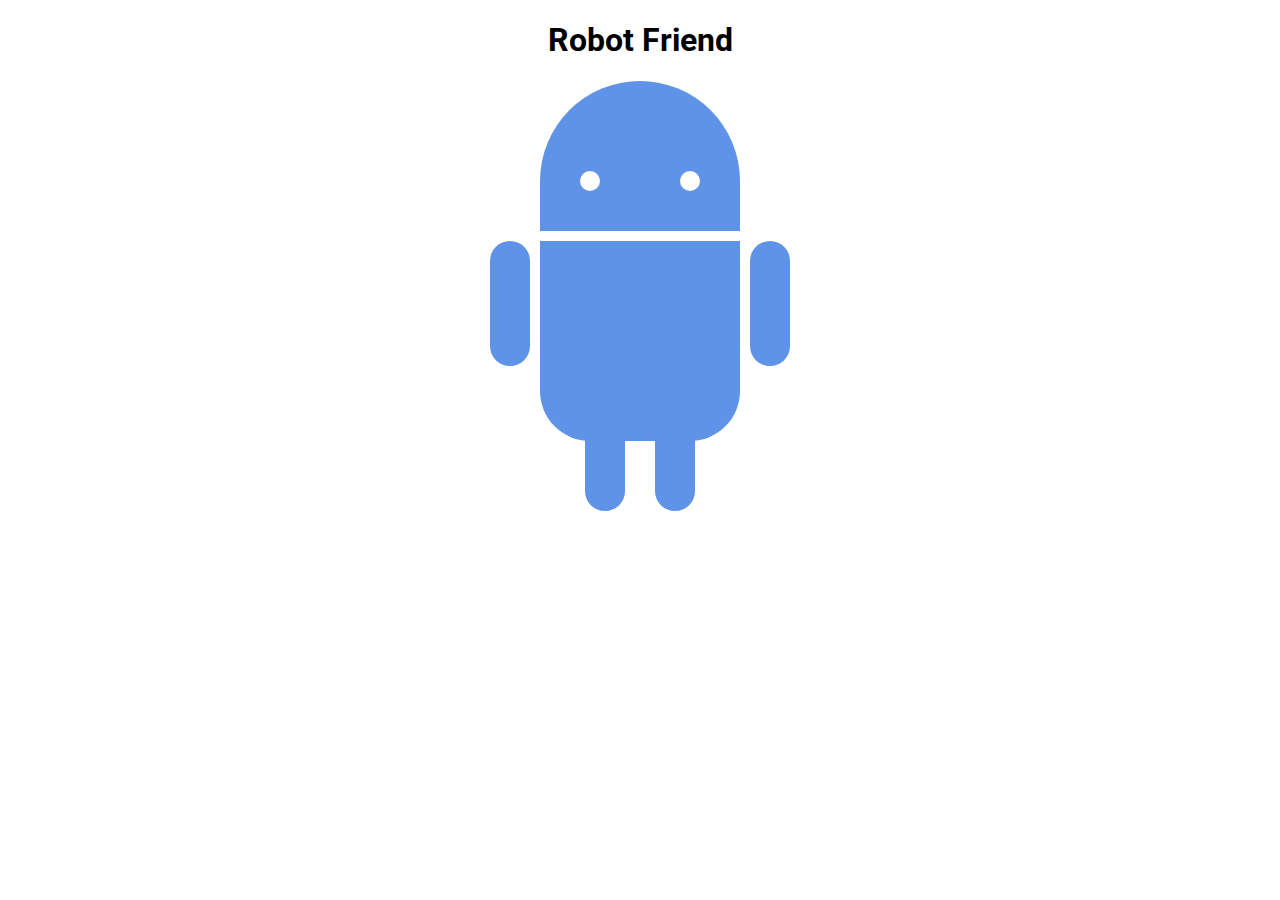
<file: robot_friend.html>
<!DOCTYPE html>
<html>
<head>
	<title>RoboPage</title>
	<link rel="stylesheet" type="text/css" href="robot_styles.css">
	<link href="https://fonts.googleapis.com/css?family=Roboto" rel="stylesheet">
</head>
<body>
	<h1>Robot Friend</h1>
	<div class="robots">
		<div class="android"> 
			<div class="head"> 
				
					<div class="left_eye"></div> 
					<div class="right_eye"></div>
			
			</div> 
			<div class="upper_body"> 
				<div class="left_arm"></div> 
				<div class="torso"></div> 
				<div class="right_arm"></div> 
			</div> 
			<div class="lower_body"> 
				<div class="left_leg"></div> 
				<div class="right_leg"></div> 
			</div> 
		</div>
	</div>
</body>
</html>
</file>
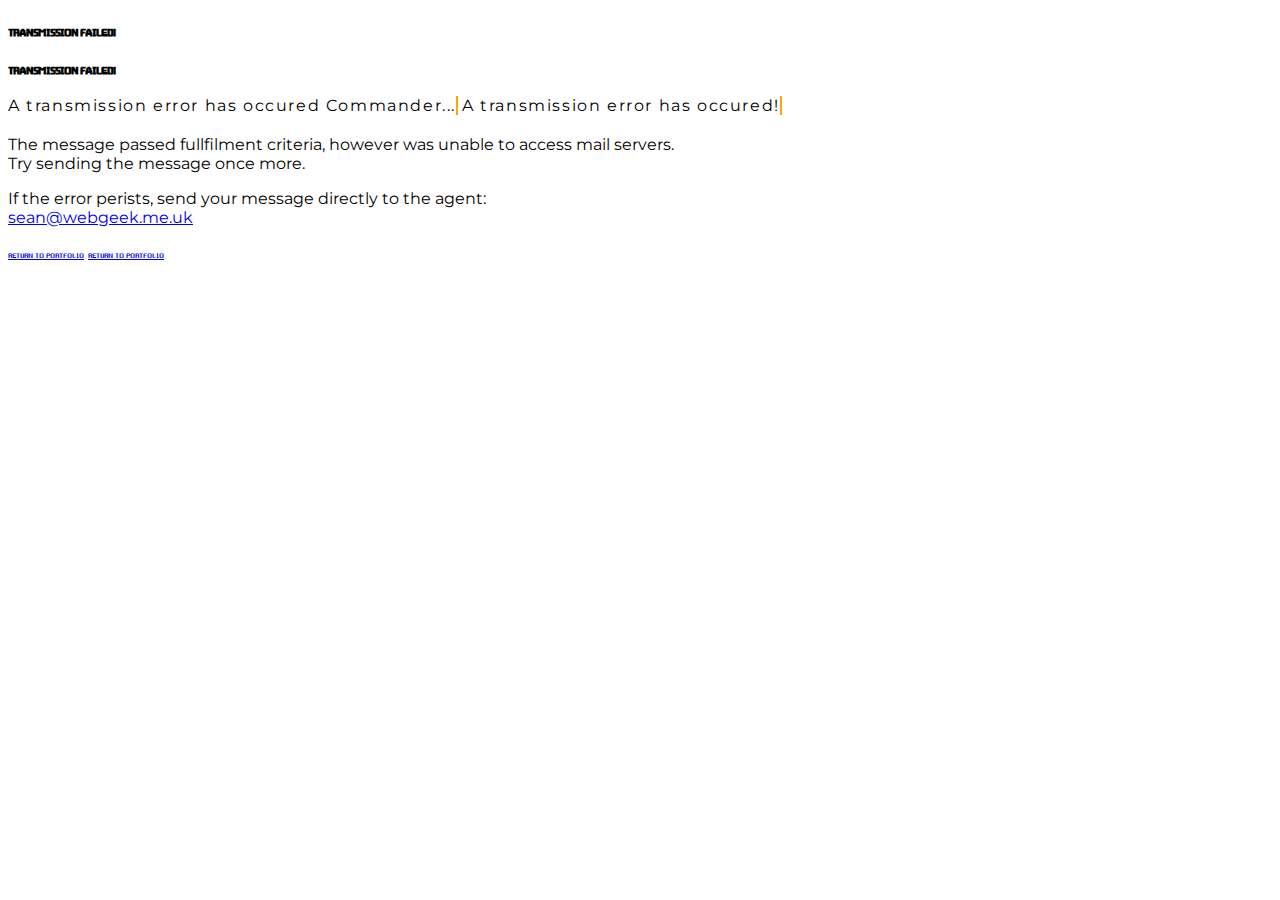
<file: transmission_failed.html>
﻿<!DOCTYPE html>
<html lang="en">
<head>

<title>Transmission Failed!</title>
<meta charset="UTF-8">
<meta name="viewport" content="width=device-width, initial-scale=1">
<meta name="description" content="Tranmission failed confirmation page">

<!-- Load W3.CSS stylesheet -->
<link rel="stylesheet" href="https://www.w3schools.com/w3css/3/w3.css">
<!-- Load google font -->
<link rel="stylesheet" href="https://fonts.googleapis.com/css?family=Montserrat">
<link rel="stylesheet" href="https://cdnjs.cloudflare.com/ajax/libs/font-awesome/4.7.0/css/font-awesome.min.css">
<!-- INT my own CSS3 typewriter animation class -->
<link rel="stylesheet" href="typewriter_animation.css">

<!-- Load favicon -Touch Icons - iOS and Android 2.1+ 64x64 pixels in size. --> 
<link rel="apple-touch-icon-precomposed" href="images/favicon.ico">
<!-- Load favicon on web browsers 64x64 pixels in size. -->
<link rel="icon" href="images/favicon.ico">

<style>
  body, h1,h2,h3,h4,h5,h6 {font-family: "Montserrat", sans-serif}
    
  /* load Game-Over font */
  @font-face {
    font-family:"Game Over";
    src:url("font/game_over.eot?") format("eot"),
        url("font/game_over.woff") format("woff"),
        url("font/game_over.ttf") format("truetype"),
        url("font/game_over.svg#Game-Over") format("svg");
    font-weight:normal;
    font-style:normal;
  }
  /* Apply 8-bit game font to text */
  .game {font-family: 'Game Over'}
  
  /* Hide element and label it for Jquery animation trigger */
  .animated {visibility:hidden} 
</style>

<!-- INT JQuery -->
<script src="https://ajax.googleapis.com/ajax/libs/jquery/3.2.0/jquery.min.js"></script>
</head>

<body class="w3-black">

<div class="w3-padding-left w3-padding-right" id="main">

  <section class="w3-content w3-center w3-padding w3-section">
    <div class="w3-card-8 w3-animate-top">
      
      <header class="w3-container w3-red">
        <h2 class="game w3-jumbo w3-wide w3-hide-small">TRANSMISSION FAILED!</h2>
        <h2 class="game w3-wide w3-hide-large w3-hide-medium">TRANSMISSION FAILED!</h2>
      </header>
      
      <section class="w3-container w3-padding-32 w3-border w3-border-red">
        <p class="w3-padding w3-hide-small typewriter">A transmission error has occured Commander...</p>
        <p class="w3-padding w3-hide-large w3-hide-medium typewriter">A transmission error has occured!</p>
        <p class="w3-padding">The message passed fullfilment criteria, however was unable to access mail servers.<br>
          Try sending the message once more.</p>
        <p class="w3-padding">If the error perists, send your message directly to the agent:<br>
          <a class="w3-btn w3-hover-text-cyan" href="mailto:sean@webgeek.me.uk?Subject=Hello%20there.%20Sent%20from%20tranmission%20error.">
            sean@webgeek.me.uk</a></p>
      </section>
      
      <footer class="w3-container w3-red w3-padding">
        <a href="index.html" target="_self" 
          class="w3-btn w3-xxxlarge w3-padding-bottom w3-red w3-text-black w3-border-bottom w3-border-black w3-wide game w3-hide-small">
          RETURN TO PORTFOLIO</a>
        <a href="index.html" target="_self" 
          class="w3-btn w3-xlarge w3-padding-bottom w3-red w3-text-black w3-border-bottom w3-border-black w3-hover-border-black w3-wide game w3-hide-large w3-hide-medium">
          RETURN TO PORTFOLIO</a>
      </footer>              
    </div> <!-- end card --> 
  </section> 
   
</div><!-- #main -->

<script> 
</script>

</body>
</html>
</file>
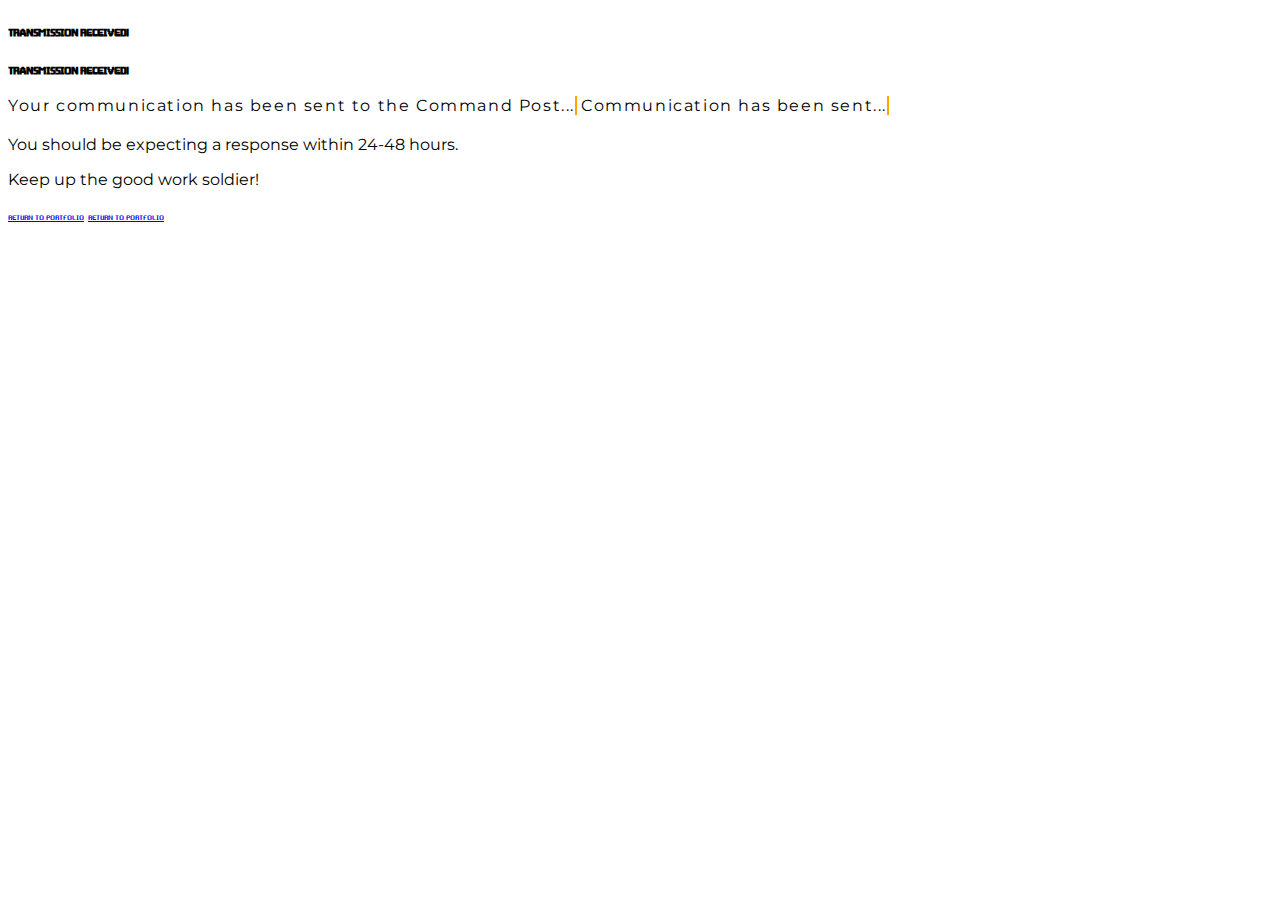
<file: transmission_received.html>
﻿<!DOCTYPE html>
<html lang="en">
<head>

<title>Transmission Received!</title>
<meta charset="UTF-8">
<meta name="viewport" content="width=device-width, initial-scale=1">
<meta name="description" content="Tranmission received confirmation page">

<!-- Load W3.CSS stylesheet -->
<link rel="stylesheet" href="https://www.w3schools.com/w3css/3/w3.css">
<link rel="stylesheet" href="https://fonts.googleapis.com/css?family=Montserrat">
<link rel="stylesheet" href="https://cdnjs.cloudflare.com/ajax/libs/font-awesome/4.7.0/css/font-awesome.min.css">
<link rel="stylesheet" href="typewriter_animation.css">

<!-- Load favicon -Touch Icons - iOS and Android 2.1+ 64x64 pixels in size. --> 
<link rel="apple-touch-icon-precomposed" href="images/favicon.ico">
<!-- Load favicon on web browsers 64x64 pixels in size. -->
<link rel="icon" href="images/favicon.ico">

<style>
  body, h1,h2,h3,h4,h5,h6 {font-family: "Montserrat", sans-serif}
    
  /* load Game-Over font */
  @font-face {
    font-family:"Game Over";
    src:url("font/game_over.eot?") format("eot"),
        url("font/game_over.woff") format("woff"),
        url("font/game_over.ttf") format("truetype"),
        url("font/game_over.svg#Game-Over") format("svg");
    font-weight:normal;
    font-style:normal;
  }
  /* Apply 8-bit game font to text */
  .game {font-family: 'Game Over'}
  
  /* Hide element and label it for Jquery animation trigger */
  .animated {visibility:hidden} 
 
</style>
</head>

<body class="w3-black">

<div class="w3-padding-left w3-padding-right" id="main">

  <section class="w3-content w3-center w3-padding w3-section">
    <div class="w3-card-8 w3-animate-top">
      
      <header class="w3-container w3-green w3-text-black">
        <h2 class="game w3-jumbo w3-wide w3-hide-small">TRANSMISSION RECEIVED!</h2>
        <h2 class="game w3-wide w3-hide-large w3-hide-medium">TRANSMISSION RECEIVED!</h2>
      </header>
      
      <section class="w3-container w3-padding-32 w3-border w3-border-green">
        <p class="w3-padding w3-hide-small typewriter">Your communication has been sent to the Command Post...</p>
        <p class="w3-padding w3-hide-medium w3-hide-large typewriter">Communication has been sent...</p>
        <p class="w3-padding">You should be expecting a response within 24-48 hours.</p>
        <p class="w3-padding">Keep up the good work soldier!</p>
      </section>
      
      <footer class="w3-container w3-green w3-padding">
        <a href="index.html" target="_self" 
          class="w3-btn w3-xxxlarge w3-padding-bottom w3-green w3-text-black w3-border-bottom w3-border-black w3-wide game w3-hide-small">
          RETURN TO PORTFOLIO</a>
        <a href="index.html" target="_self" 
          class="w3-btn w3-xlarge w3-padding-bottom w3-green w3-text-black w3-border-bottom w3-border-black w3-hover-border-black w3-wide game w3-hide-large w3-hide-medium">
          RETURN TO PORTFOLIO</a>
      </footer>   
             
    </div> <!-- end card --> 
  </section> 
   
</div><!-- #main -->

<script> 
</script>

</body>
</html>
</file>
<file: robot_styles.css>
h1 {
	text-align: center;
	font-family: 'Roboto', sans-serif;
}

.robots {
}

.head, 
.left_arm, 
.torso, 
.right_arm, 
.left_leg, 
.right_leg {
	 background-color: #5f93e8;
}

.head { 
	width: 200px; 
	margin: 0 auto; 
	height: 150px; 
	border-radius: 200px 200px 0 0; 
	margin-bottom: 10px;
	/* added flex controls to the head so the eyes move when the head adjusts size */
	display: flex;
	justify-content: space-around;
	align-items: flex-end;
	transition: 1s ease-in-out;
} 

.eyes {
	/*removed this div */
}

.head:hover {
	width: 300px;    
}

.upper_body { 
	width: 300px; 
	height: 150px;
	margin: 0 auto;
	display: flex; 
} 

.left_arm, .right_arm { 
	width: 40px; 
	height: 125px;
	border-radius: 100px; 
	/* added transition for arm animation */
	transition: 1s ease-out;
	/* changed the point of origin for the rotation to be around the shoulder not elbow */
	-webkit-transform-origin: 50% 15%;
    -moz-transform-origin: 50% 15%;
    -o-transform-origin: 50% 15%;
    -ms-transform-origin: 50% 15%;
    transform-origin: 50% 15%;
} 

.left_arm { 
	margin-right: 10px; 
} 
.left_arm:hover {
	/* added an arm rotation upon hover */
	-webkit-transform: rotate(60deg);
    -moz-transform: rotate(60deg);
    -o-transform: rotate(60deg);
    -ms-transform: rotate(60deg);
    transform: rotate(60deg);
}

.right_arm { 
	margin-left: 10px; 
} 
.right_arm:hover {
	-webkit-transform: rotate(-60deg);
    -moz-transform: rotate(-60deg);
    -o-transform: rotate(-60deg);
    -ms-transform: rotate(-60deg);
    transform: rotate(-60deg);
}

.torso { 
	width: 200px; 
	height: 200px;
	border-radius: 0 0 50px 50px; 
} 

.lower_body { 
	width: 200px; 
	height: 200px;
	margin: 0 auto;
	display: flex;
} 

.left_leg, .right_leg { 
	width: 40px; 
	height: 120px;
	border-radius: 0 0 100px 100px; 
	/* added transition to the leg animation */
	transition: 0.2s ease-out;
	/* changed the point of origin for the rotate */
	-webkit-transform-origin: 50% 15%;
    -moz-transform-origin: 50% 15%;
    -o-transform-origin: 50% 15%;
    -ms-transform-origin: 50% 15%;
    transform-origin: 50% 15%;
} 

.left_leg { 
	margin-left: 45px; 
} 
.left_leg:hover {
	-webkit-transform: rotate(20deg);
    -moz-transform: rotate(20deg);
    -o-transform: rotate(20deg);
    -ms-transform: rotate(20deg);
    transform: rotate(20deg);
}

.right_leg { 
	margin-left: 30px; 
}
/* the right leg felt left out so now he can dance also */
.right_leg:hover {
	-webkit-transform: rotate(-20deg);
    -moz-transform: rotate(-20deg);
    -o-transform: rotate(-20deg);
    -ms-transform: rotate(-20deg);
    transform: rotate(-20deg);
}

.left_eye, .right_eye { 
	width: 20px; 
	height: 20px; 
	border-radius: 15px; 
	background-color: white; 
	/* added the margin so eyes dont sit at bottom of the head */
	margin-bottom: 40px; 
} 

.left_eye { 
	/* These alignments are not needed as they were static upon head animation and now they use flexbox relative to the head
	position: relative; 
	top: 100px; 
	left: 40px; */
} 

.right_eye { 
/*	position: relative; 
	top: 100px; 
	left: 120px; */
}
</file>
<file: typewriter_animation.css>
﻿  /* Apply class to a text element to crete a typewriter animated effect */
  .typewriter {
    overflow: hidden; /* Ensures the content is not revealed until the animation */
    display:inline-block; /* Ensures text box is not too much bigger than text itself */
    border-right: .15em solid orange; /* The typewriter cursor */
    white-space: nowrap; /* Keeps the content on a single line */
    margin: 0 auto; /* Gives that scrolling effect as the typing happens */
    letter-spacing: .10em; /* Adjust as needed */
    animation:  
      typing 3.5s steps(40, end),
      blink-caret .75s step-end infinite;
  }
  /* The typing effect */
  @keyframes typing {
    from { width: 0 }
    to { width: 100% }
  }
  /* The typewriter cursor effect */
  @keyframes blink-caret {
    from, to { border-color: transparent }
    50% { border-color: orange; }
  }
</file>
